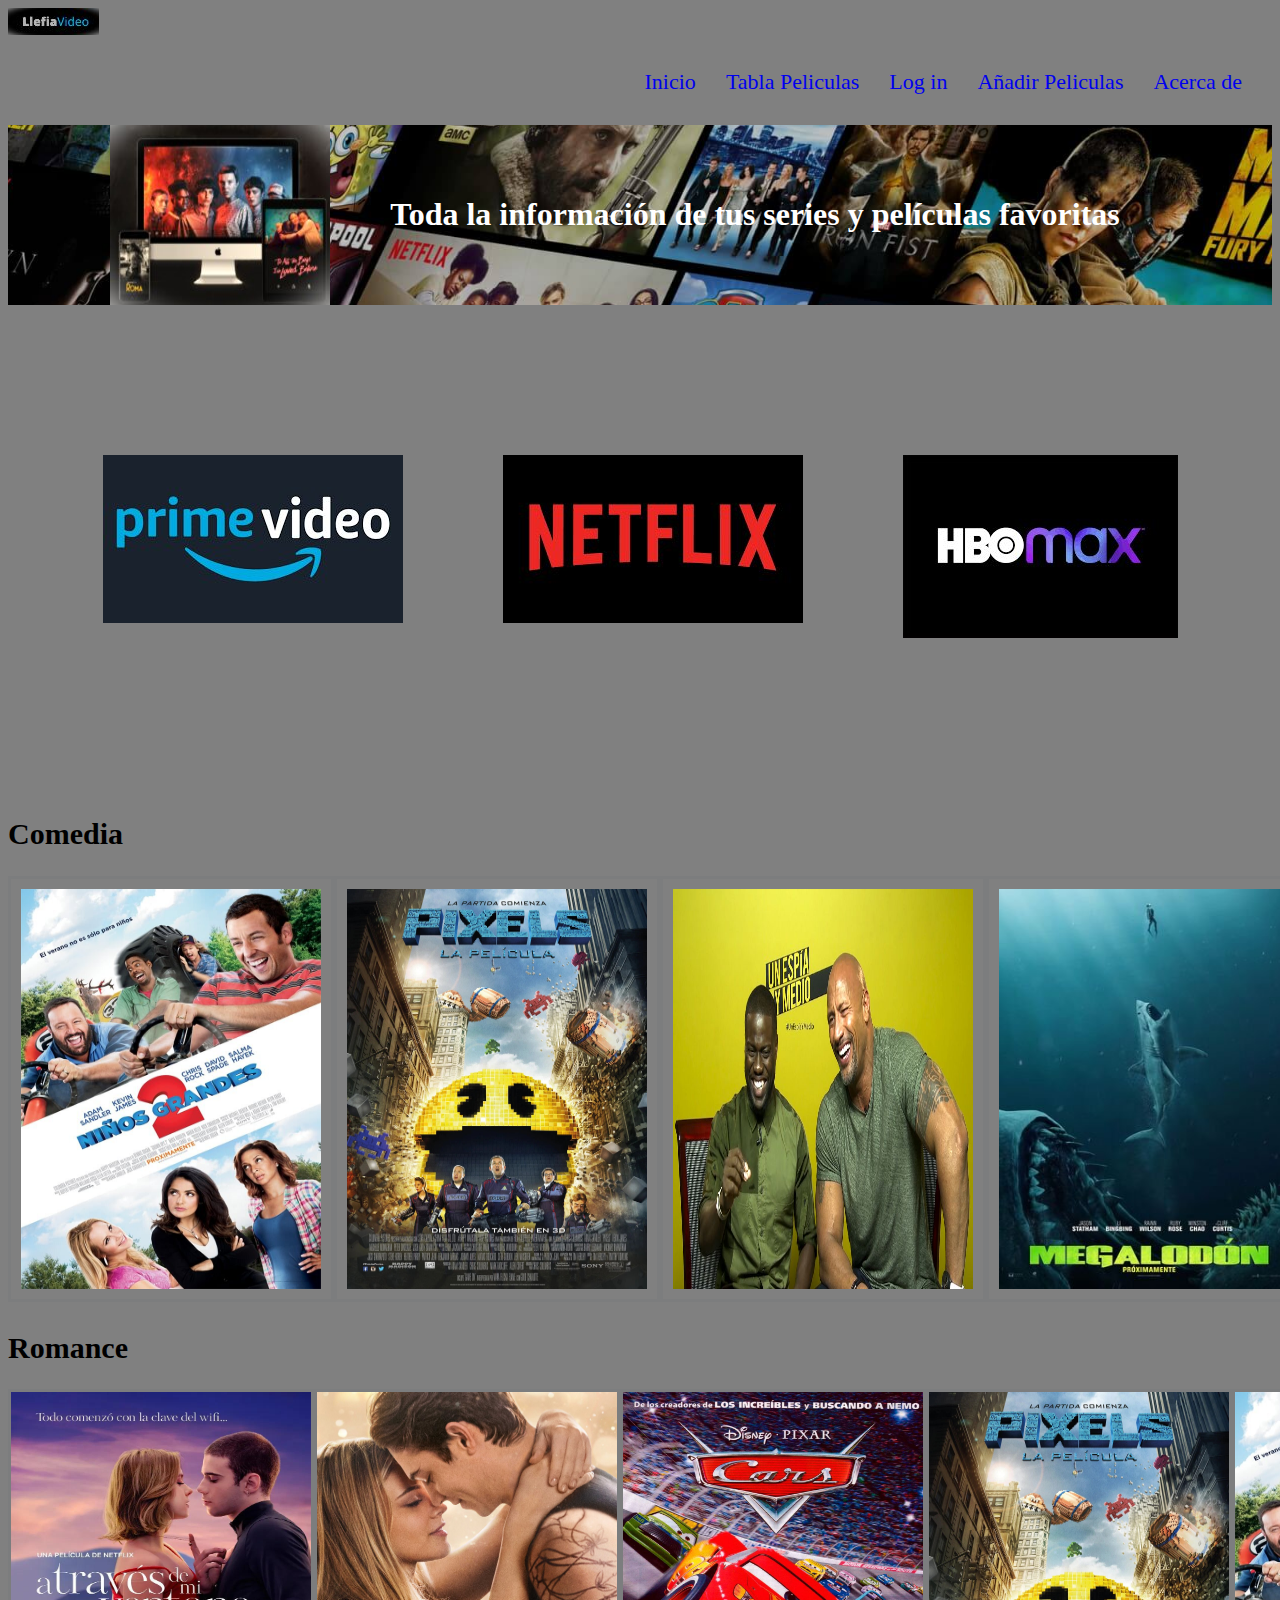
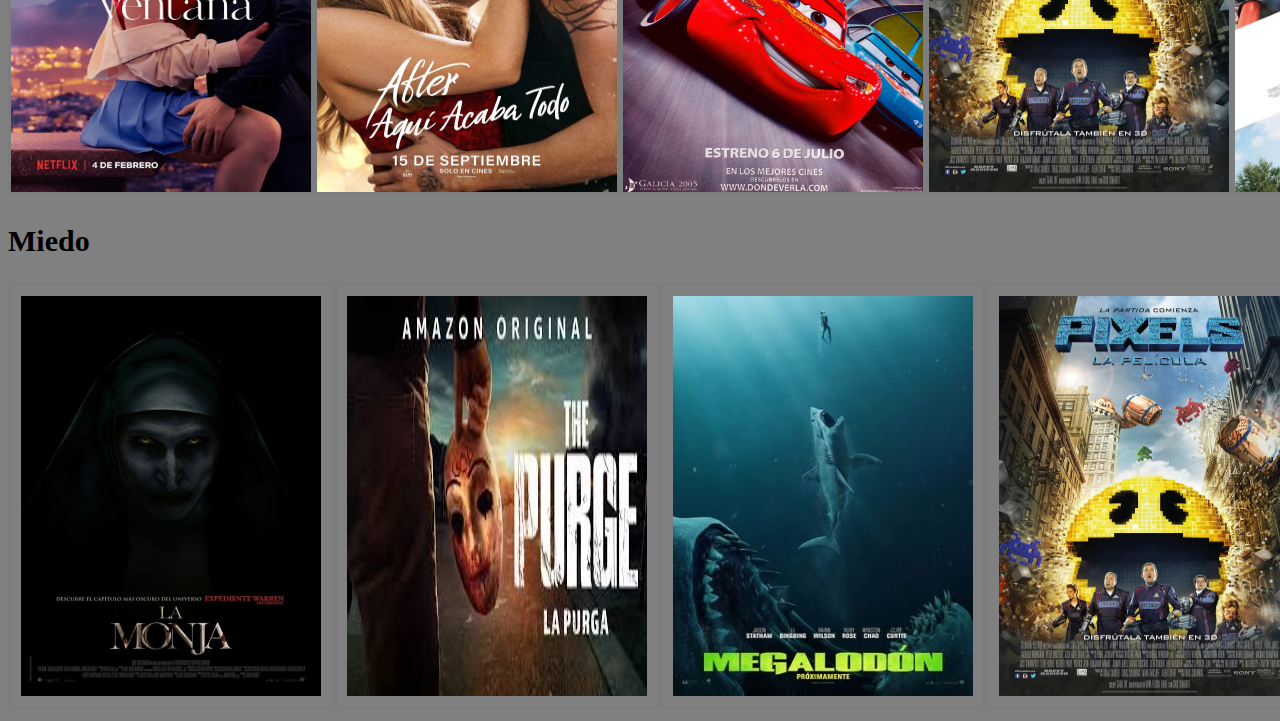
<file: index.html>
<!DOCTYPE html>
<html lang="en">
<head>
    <meta charset="UTF-8">
    <meta name="viewport" content="width=, initial-scale=1.0">
    <title>Proyecto Peliculas</title>
    <link rel="stylesheet" href="css/estilo.css">
</head>
<body>
    <header>
        <div id="logoLlefia">
            <img src="img/logollefia.jpg" alt="logo llefia">
        </div>
        <nav id="menuSuperior">
            <ul>
                <li><a href="#">Inicio</a></li>
                <li><a href="html/tablapeliculas.html">Tabla Peliculas</a></li>
                <li><a href="html/login.html">Log in</a></li>
                <li><a href="html/añadirpeliculas.html">Añadir Peliculas</a></li>
                <li><a href="html/acercade.html">Acerca de</a></li>
                
            </ul>
        </nav>
    </header>
    <div id="imagenFondo">
        <div id="dispositivos">
        <img src="img/Dispositivos.jpg" alt="Panel de dispositivos">
        <h1>Toda la información de tus series y películas favoritas</h1>
    </div>    
    </div>
    <div id="canales">
        <div id="amazonPrime">
            <img src="img/amazonprime.jpg" alt="Prime video">
        </div>
        
        <div id="netflix">
            <img src="img/netflix.jpg" alt="netflix">
        </div>
    
        <div id="hboMax">
            <img src="img/hbomax.jpg" alt="HBO max">
        </div>
    </div>
    <div id="Peliculass">
        <h2>Comedia</h2>
        <div id="risa">
            <div><a href="peliculas/niñosgrandes2.html"><img src="img/niñosgrandes2.jpg" alt="Portada foto Pelicula"></a></div>
            <div><a href="peliculas/pixels.html"><img src="img/pixels.jpg" alt="Portada foto Pelicula"></a></div>
            <div><a href="peliculas/unespiaymedio.html"><img src="img/unespiaymedio.jpg" alt="Portada foto Pelicula"></a></div>
            <div><a href="peliculas/megalodon.html"><img src="img/megalodon.jpg" alt="Portada foto Pelicula"></a></div>
            <div><a href="peliculas/lapurga.html"><img src="img/lapurga.jpg" alt="Portada foto Pelicula"></a></div>
            <div><a href="peliculas/niñosgrandes2.html"><img src="img/niñosgrandes2.jpg" alt="Portada foto Pelicula"></a></div>
        </div>
        <h2>Romance</h2>
        <div id="amor">
            <div><a href="peliculas/atravesdemiventana.html"><img src="img/atravesdemiventana.jpg" alt="Portada foto Pelicula"></a></div>
            <div><a href="peliculas/After.html"><img src="img/after.jpg" alt="Portada foto Pelicula"></a></div>
            <div><a href="peliculas/cars.html"><img src="img/cars.jpg" alt="Portada foto Pelicula"></a></div>
            <div><a href="peliculas/pixels.html"><img src="img/pixels.jpg" alt="Portada foto Pelicula"></a></div>
            <div><a href="peliculas/niñosgrandes2.html"><img src="img/niñosgrandes2.jpg" alt="Portada foto Pelicula"></a></div>
            <div><a href="peliculas/atravesdemiventana.html"><img src="img/atravesdemiventana.jpg" alt="Portada foto Pelicula"></a></div>
        </div>
        <h2>Miedo</h2>
        <div id="susto">
            <div><a href="peliculas/lamonja.html"><img src="img/lamonja.jpg" alt="Portada foto Pelicula"></a></div>
            <div><a href="peliculas/lapurga.html"><img src="img/lapurga.jpg" alt="Portada foto Pelicula"></a></div>
            <div><a href="peliculas/megalodon.html"><img src="img/megalodon.jpg" alt="Portada foto Pelicula"></a></div>
            <div><a href="peliculas/pixels.html"><img src="img/pixels.jpg" alt="Portada foto Pelicula"></a></div>
            <div><a href="peliculas/cars.html"><img src="img/cars.jpg" alt="Portada foto Pelicula"></a></div>
            <div><a href="peliculas/lapurga.html"><img src="img/lapurga.jpg" alt="Portada foto Pelicula"></a></div>
        </div>
    </div>
</body>
</html>
</file>
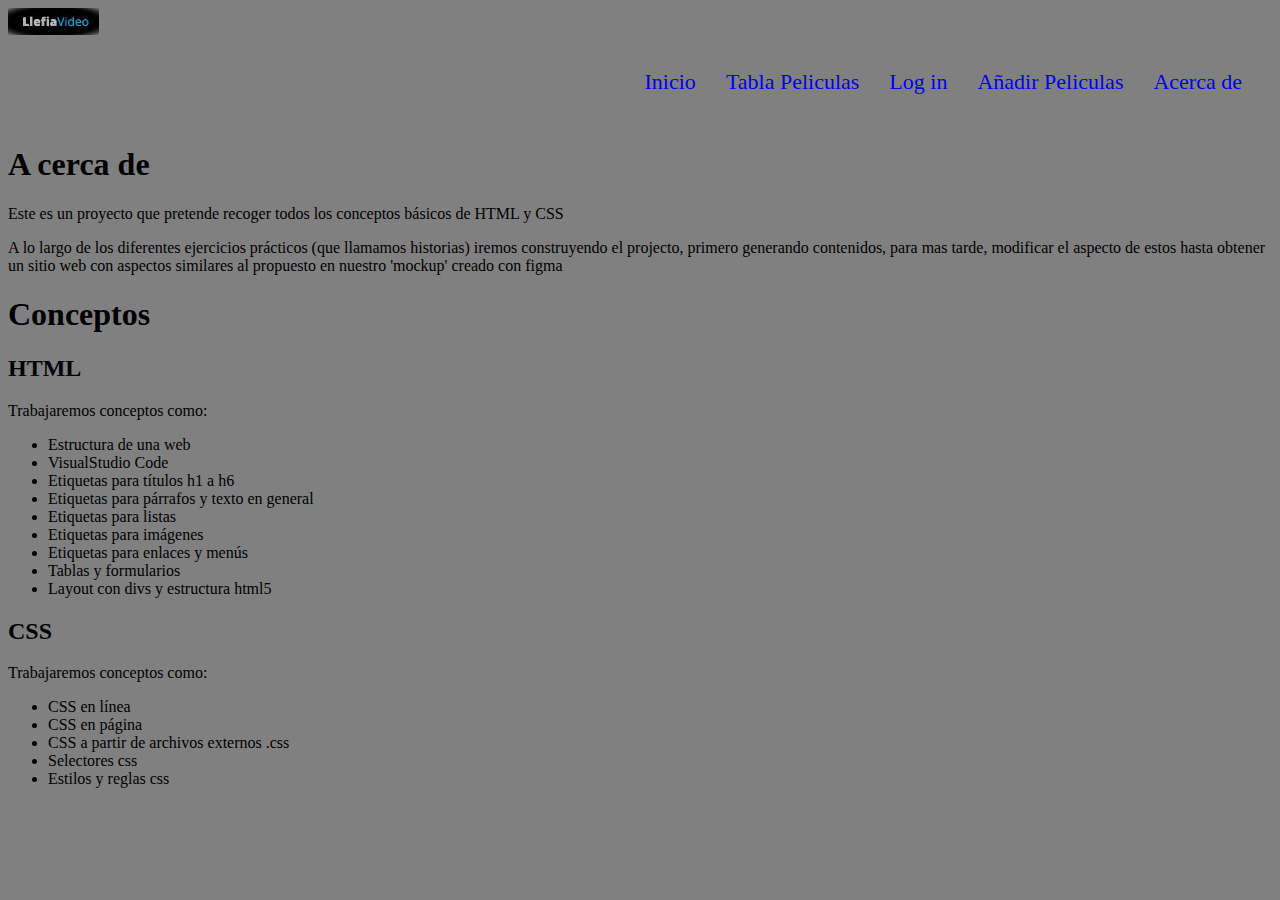
<file: html/acercade.html>
<!DOCTYPE html>
<html lang="en">
<head>
    <meta charset="UTF-8">
    <meta name="viewport" content="width=device-width, initial-scale=1.0">
    <title>Proyecto Peliculas</title>
    <link rel="stylesheet" href="../css/estilo.css">
</head>
<body>
    <header>
        <div id="logoLlefia">
            <img src="../img/logollefia.jpg" alt="logo llefia">
        </div>
        <nav id="menuSuperior">
            <ul>
                <li><a href="../index.html">Inicio</a></li>
                <li><a href="tablapeliculas.html">Tabla Peliculas</a></li>
                <li><a href="login.html">Log in</a></li>
                <li><a href="añadirpeliculas.html">Añadir Peliculas</a></li>
                <li><a href="#">Acerca de</a></li>
                
            </ul>
        </nav>
    </header>
    <h1>A cerca de</h1>

        <p>Este es un proyecto que pretende recoger todos los conceptos básicos de HTML y CSS</p>
        <p>A lo largo de los diferentes ejercicios prácticos (que llamamos historias) iremos construyendo el projecto, primero generando contenidos, para mas tarde, modificar el aspecto de estos hasta obtener un sitio web con aspectos similares al propuesto en nuestro 'mockup' creado con figma</p>

    <h1>Conceptos</h1>


        <h2>HTML</h2>
            <p>Trabajaremos conceptos como:</p>
            <ul>
                <li>Estructura de una web</li>
                <li>VisualStudio Code</li>
                <li>Etiquetas para títulos h1 a h6</li>
                <li>Etiquetas para párrafos y texto en general</li>
                <li>Etiquetas para listas</li>
                <li>Etiquetas para imágenes</li>
                <li>Etiquetas para enlaces y menús</li>
                <li>Tablas y formularios</li>
                <li>Layout con divs y estructura html5</li>
            </ul>
    
    
        <h2>CSS</h2>
            <p>Trabajaremos conceptos como:</p>

            <ul>
                <li>CSS en línea</li>
                <li>CSS en página</li>
                <li>CSS a partir de archivos externos .css</li>
                <li>Selectores css</li>
                <li>Estilos y reglas css</li>
            </ul>
</body>
</html>
</file>
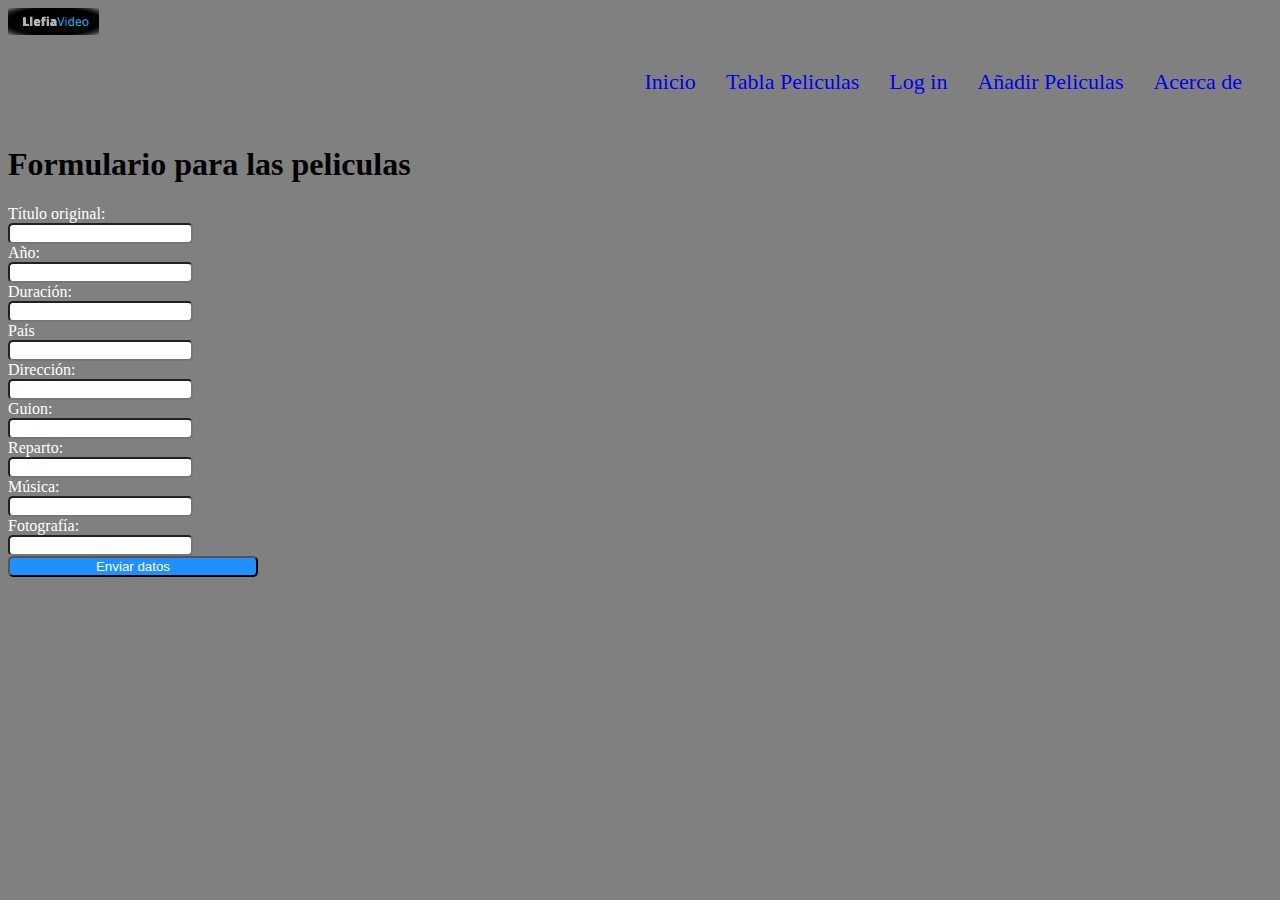
<file: html/añadirpeliculas.html>
<!DOCTYPE html>
<html lang="en">
<head>
    <meta charset="UTF-8">
    <meta name="viewport" content="width=device-width, initial-scale=1.0">
    <title>Proyecto Peliculas</title>
    <link rel="stylesheet" href="../css/estilo.css">
</head>
<body>
    <header>
        <div id="logoLlefia">
            <img src="../img/logollefia.jpg" alt="logo llefia">
        </div>
        <nav id="menuSuperior">
            <ul>
                <li><a href="../index.html">Inicio</a></li>
                <li><a href="tablapeliculas.html">Tabla Peliculas</a></li>
                <li><a href="login.html">Log in</a></li>
                <li><a href="#">Añadir Peliculas</a></li>
                <li><a href="acercade.html">Acerca de</a></li>
                
            </ul>
        </nav>
    </header>
    <h1>Formulario para las peliculas</h1>
    <form action="#">

        <!-- Título Original -->

        <div>
            <div><label for="titulooriginal">Título original:</label></div>
            <div> <input id="titulooriginal" type="text"></div>
        </div>

        <!-- Año -->

        <div>
            <div><label for="año">Año:</label></div>
            <div><input id="año" type="number"></div>
        </div>

        <!-- Duración -->

        <div>
            <div><label for="duracion">Duración:</label></div>
            <div><input type="text" id="duracion"></div>
        </div>

        <!-- Pais -->

        <div>
            <div><label for="pais">País</label></div>
            <div><input type="text" id="pais"></div>
        </div>

        <!-- Dirección -->

        <div>
            <div><label for="direccion">Dirección:</label></div>
            <div><input type="text" id="direccion"></div>
        </div>

        <!-- Guion -->

        <div>
            <div><label for="guion">Guion:</label></div>
            <div><input type="text" id="guion"></div>
        </div>

        <!-- Reparto -->

        <div>
            <div><label for="reparto">Reparto:</label></div>
            <div><input type="text" id="reparto"></div>
        </div>

        <!-- Música -->

        <div>
            <div><label for="musica">Música:</label></div>
            <div><input type="text" id="musica"></div>
        </div>

        <!-- Fotografía -->

        <div>
            <div><label for="fotografia">Fotografía:</label></div>
            <div><input type="text" id="fotografia"></div>
        </div>
        
        <button>Enviar datos</button>
    </form>
</body>
</html>
</file>
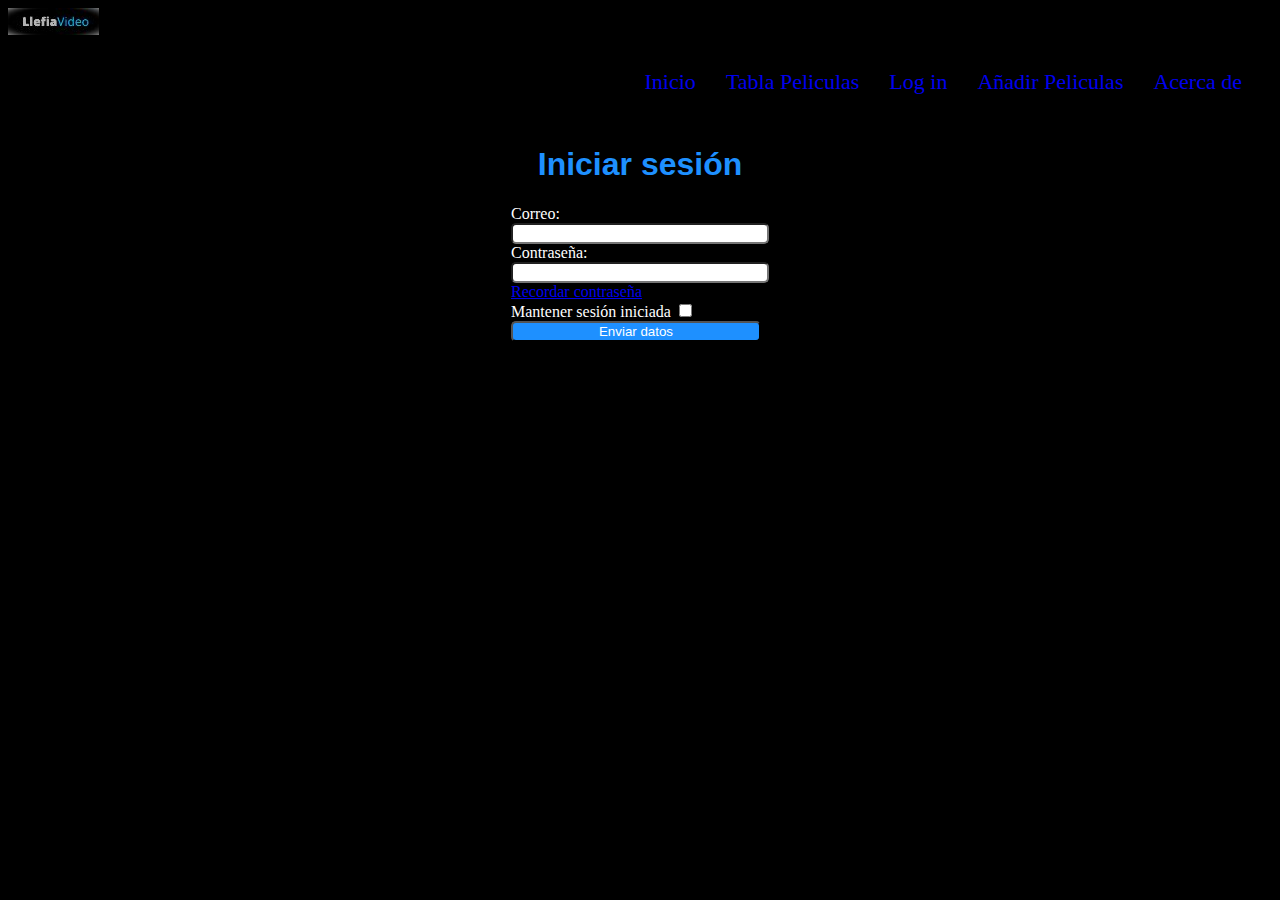
<file: html/login.html>
<!DOCTYPE html>
<html lang="en">
<head>
    <meta charset="UTF-8">
    <meta name="viewport" content="width=device-width, initial-scale=1.0">
    <title>Proyecto Peliculas</title>
    <link rel="stylesheet" href="../css/estilo.css">
</head>
<body id="bodyLogin">
    <header>
        <div id="logoLlefia">
            <img src="../img/logollefia.jpg" alt="logo llefia">
        </div>
        <nav id="menuSuperior">
            <ul>
                <li><a href="../index.html">Inicio</a></li>
                <li><a href="tablapeliculas.html">Tabla Peliculas</a></li>
                <li><a href="#">Log in</a></li>
                <li><a href="añadirpeliculas.html">Añadir Peliculas</a></li>
                <li><a href="acercade.html">Acerca de</a></li>
                
            </ul>
        </nav>
    </header>
<main>
<h1 id="iniciarSesion">Iniciar sesión</h1>
<form action="#" method="post">
    <div>
        <div>
            <label for="correo">Correo: </label>
        </div>

        <div>
            <input id="correo" type="email" required>
        </div>
        
        
    </div>

    <div>
        <div>
            <label for="contraseña">Contraseña: </label>
        </div>

        <div>
            <input type="password" required id="contraseña">
        </div>
    </div>
    <div>
        <label id="olvidarcontraseña"><a href="#">Recordar
        contraseña</a></label>
    </div>
    <div>
        <label for="manteneriniciada">Mantener sesión iniciada</label>
        <input type="checkbox" name="manteneriniciada" id="manteneriniciada">
    </div>

   

    <div>
        <button>Enviar datos</button>
    </div>
</form></main>
</body>
</html>
</file>
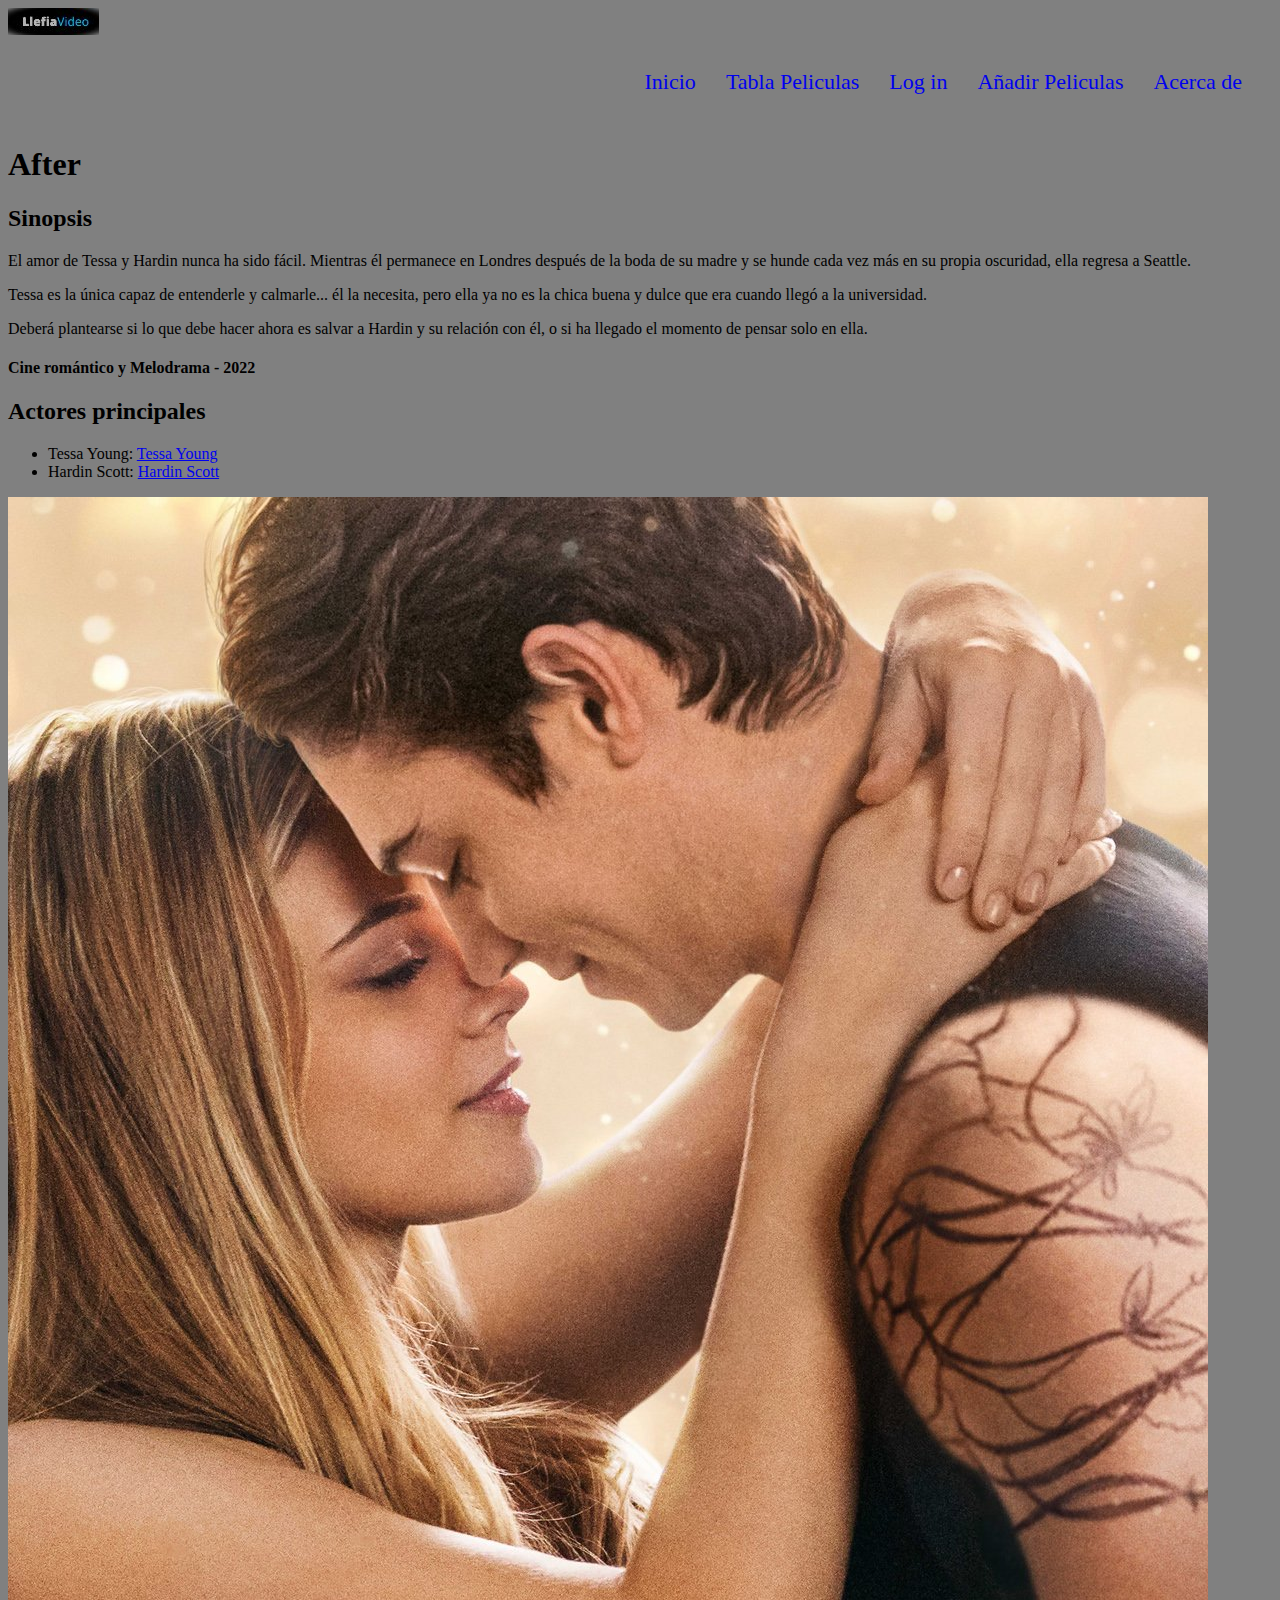
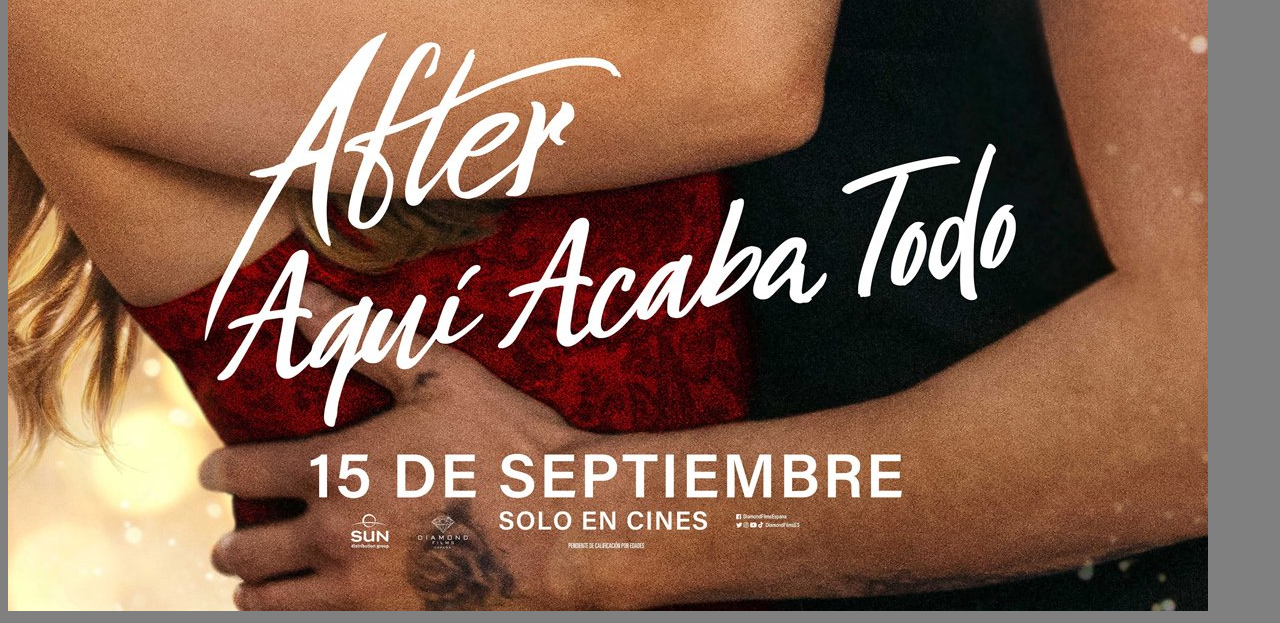
<file: peliculas/After.html>
<!DOCTYPE html>
<html lang="en">
<head>
    <meta charset="UTF-8">
    <meta name="viewport" content="width=device-width, initial-scale=1.0">
    <title>Proyecto Peliculas</title>
    <link rel="stylesheet" href="../css/estilo.css">
</head>
<body>
    <header>
        <div id="logoLlefia">
            <img src="../img/logollefia.jpg" alt="logo llefia">
        </div>
        <nav id="menuSuperior">
            <ul>
                <li><a href="../index.html">Inicio</a></li>
                <li><a href="../html/tablapeliculas.html">Tabla Peliculas</a></li>
                <li><a href="../html/login.html">Log in</a></li>
                <li><a href="../html/añadirpeliculas.html">Añadir Peliculas</a></li>
                <li><a href="../html/acercade.html">Acerca de</a></li>
                
            </ul>
        </nav>
    </header>
    <h1>After</h1>
    <h2>Sinopsis</h2>
<p>El amor de Tessa y Hardin nunca ha sido fácil. Mientras él permanece en Londres después de la boda de su madre y se hunde cada vez más en su propia oscuridad, ella regresa a Seattle.
</p>
<p>Tessa es la única capaz de entenderle y calmarle... él la necesita, pero ella ya no es la chica buena y dulce que era cuando llegó a la universidad.
</p>
<p>Deberá plantearse si lo que debe hacer ahora es salvar a Hardin y su relación con él, o si ha llegado el momento de pensar solo en ella.
</p>
<h4>Cine romántico y Melodrama - 2022</h4>
<h2>Actores principales</h2>
<ul>
    <li>Tessa Young: <a href="https://es.wikipedia.org/wiki/Josephine_Langford" target="_blank">Tessa Young</a></li>
    <li>Hardin Scott: <a href="https://es.wikipedia.org/wiki/Hero_Fiennes_Tiffin" target="_blank">Hardin Scott</a></li>
</ul>
    <img src="../img/after.jpg" alt="Imagen familiar de los simpsons">
</body>
</html>
</file>
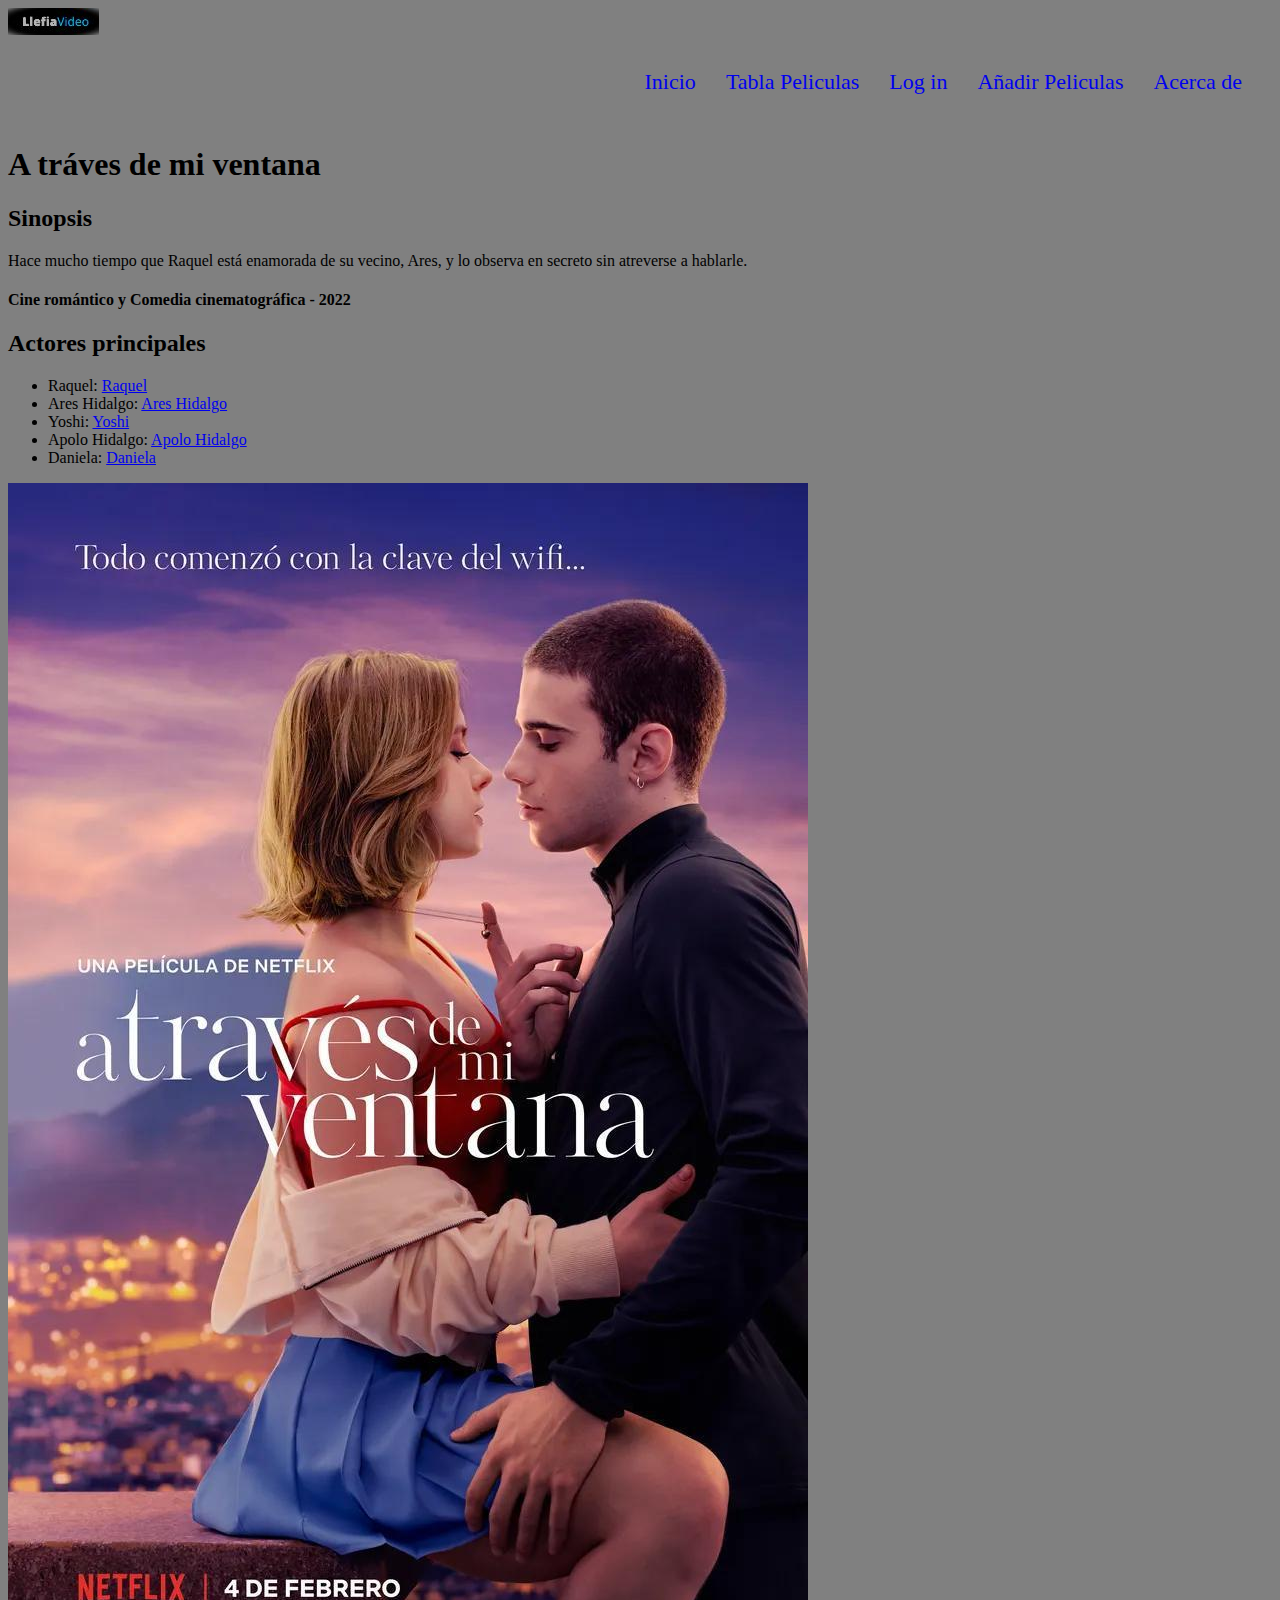
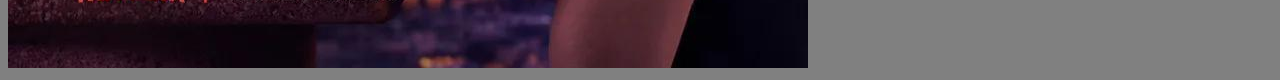
<file: peliculas/atravesdemiventana.html>
<!DOCTYPE html>
<html lang="en">
<head>
    <meta charset="UTF-8">
    <meta name="viewport" content="width=device-width, initial-scale=1.0">
    <title>Proyecto Peliculas</title>
    <link rel="stylesheet" href="../css/estilo.css">
</head>
<body>
    <header>
        <div id="logoLlefia">
            <img src="../img/logollefia.jpg" alt="logo llefia">
        </div>
        <nav id="menuSuperior">
            <ul>
                <li><a href="../index.html">Inicio</a></li>
                <li><a href="../html/tablapeliculas.html">Tabla Peliculas</a></li>
                <li><a href="../html/login.html">Log in</a></li>
                <li><a href="../html/añadirpeliculas.html">Añadir Peliculas</a></li>
                <li><a href="../html/acercade.html">Acerca de</a></li>
                
            </ul>
        </nav>
    </header>
    <h1>A tráves de mi ventana</h1>
    <h2>Sinopsis</h2>
<p>Hace mucho tiempo que Raquel está enamorada de su vecino, Ares, y lo observa en secreto sin atreverse a hablarle.
</p>
<h4>Cine romántico y Comedia cinematográfica - 2022</h4>
<h2>Actores principales</h2>
<ul>
    <li>Raquel: <a href="https://es.wikipedia.org/wiki/Clara_Galle" target="_blank">Raquel</a></li>
    <li>Ares Hidalgo: <a href="https://es.wikipedia.org/wiki/Julio_Pe%C3%B1a_Fern%C3%A1ndez" target="_blank">Ares Hidalgo</a></li>
    <li>Yoshi: <a href="https://es.wikipedia.org/wiki/Guillermo_Lasheras" target="_blank">Yoshi</a></li>
    <li>Apolo Hidalgo: <a href="https://es.wikipedia.org/wiki/Hugo_Arbu%C3%A9s" target="_blank">Apolo Hidalgo</a> </li>
    <li>Daniela: <a href="https://www.sensacine.com/actores/actor-944498/" target="_blank">Daniela</a></li>
</ul>
    <img src="../img/atravesdemiventana.jpg" alt="Imagen familiar de los simpsons">
</body>
</html>
</file>
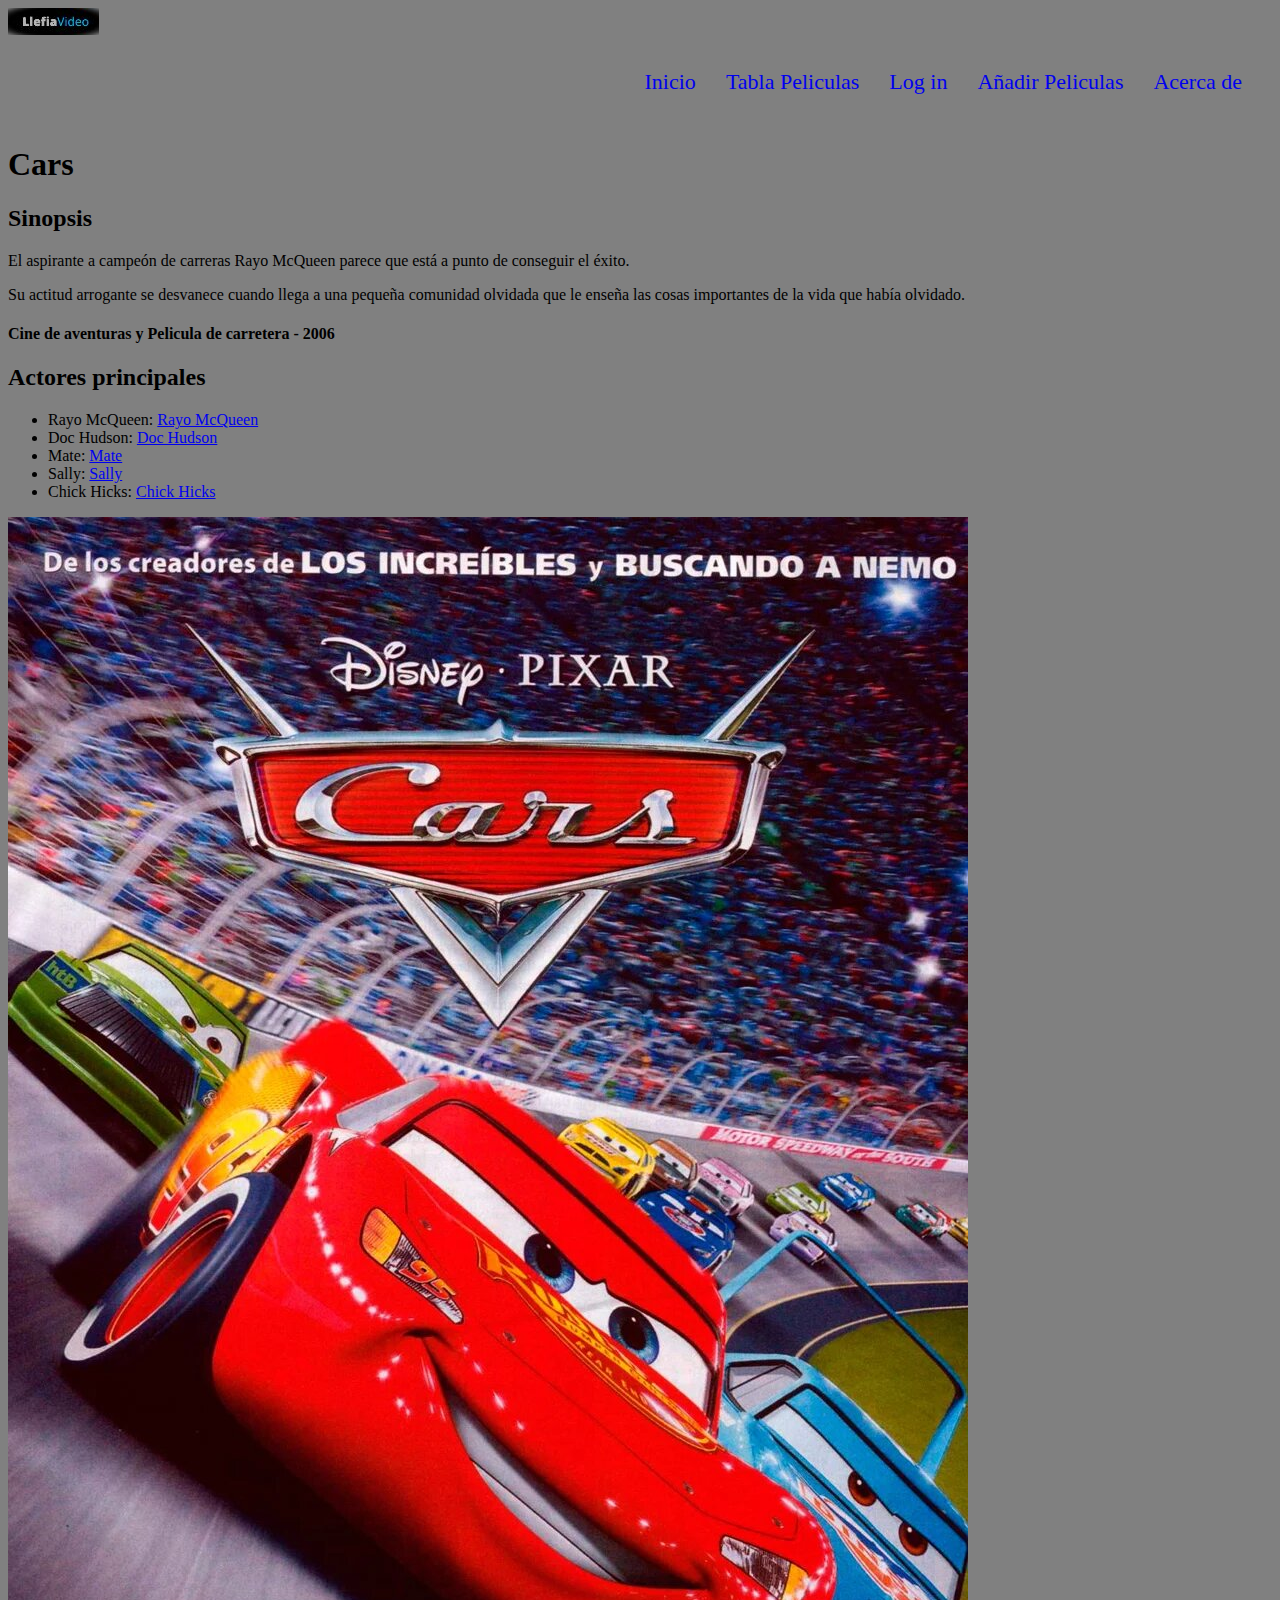
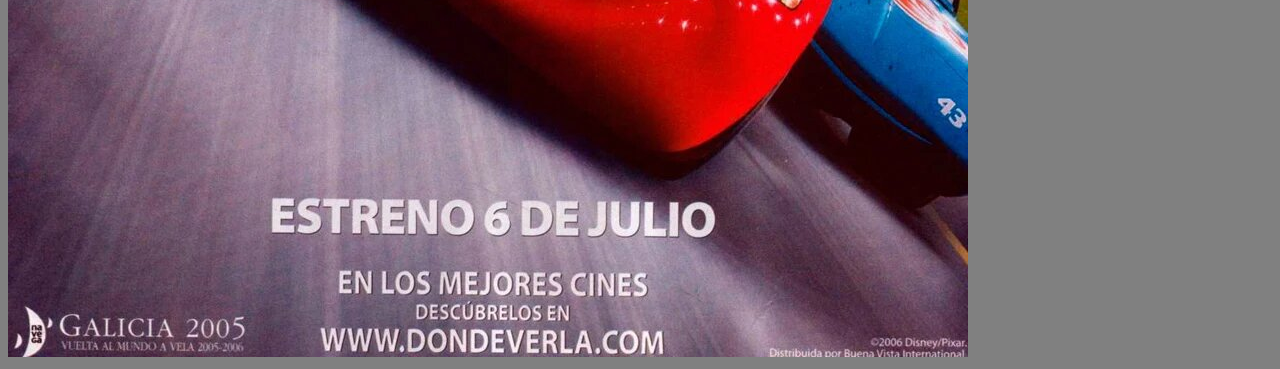
<file: peliculas/cars.html>
<!DOCTYPE html>
<html lang="en">
<head>
    <meta charset="UTF-8">
    <meta name="viewport" content="width=device-width, initial-scale=1.0">
    <title>Proyecto Peliculas</title>
    <link rel="stylesheet" href="../css/estilo.css">
</head>
<body>
    <header>
        <div id="logoLlefia">
            <img src="../img/logollefia.jpg" alt="logo llefia">
        </div>
        <nav id="menuSuperior">
            <ul>
                <li><a href="../index.html">Inicio</a></li>
                <li><a href="../html/tablapeliculas.html">Tabla Peliculas</a></li>
                <li><a href="../html/login.html">Log in</a></li>
                <li><a href="../html/añadirpeliculas.html">Añadir Peliculas</a></li>
                <li><a href="../html/acercade.html">Acerca de</a></li>
                
            </ul>
        </nav>
    </header>
    <h1>Cars</h1>
    <h2>Sinopsis</h2>
<p>El aspirante a campeón de carreras Rayo McQueen parece que está a punto de conseguir el éxito.
</p>
<p>Su actitud arrogante se desvanece cuando llega a una pequeña comunidad olvidada que le enseña las cosas importantes de la vida que había olvidado.
</p>
<h4>Cine de aventuras y Pelicula de carretera - 2006</h4>
<h2>Actores principales</h2>
<ul>
    <li>Rayo McQueen: <a href="https://es.wikipedia.org/wiki/Owen_Wilson" target="_blank">Rayo McQueen</a></li>
    <li>Doc Hudson: <a href="https://es.wikipedia.org/wiki/Paul_Newman" target="_blank">Doc Hudson</a></li>
    <li>Mate: <a href="https://es.wikipedia.org/wiki/Larry_the_Cable_Guy" target="_blank">Mate</a></li>
    <li>Sally: <a href="https://es.wikipedia.org/wiki/Bonnie_Hunt" target="_blank">Sally</a> </li>
    <li>Chick Hicks: <a href="https://es.wikipedia.org/wiki/Michael_Keaton" target="_blank">Chick Hicks</a></li>
</ul>
    <img src="../img/cars.jpg" alt="Imagen familiar de los simpsons">
</body>
</html>
</file>
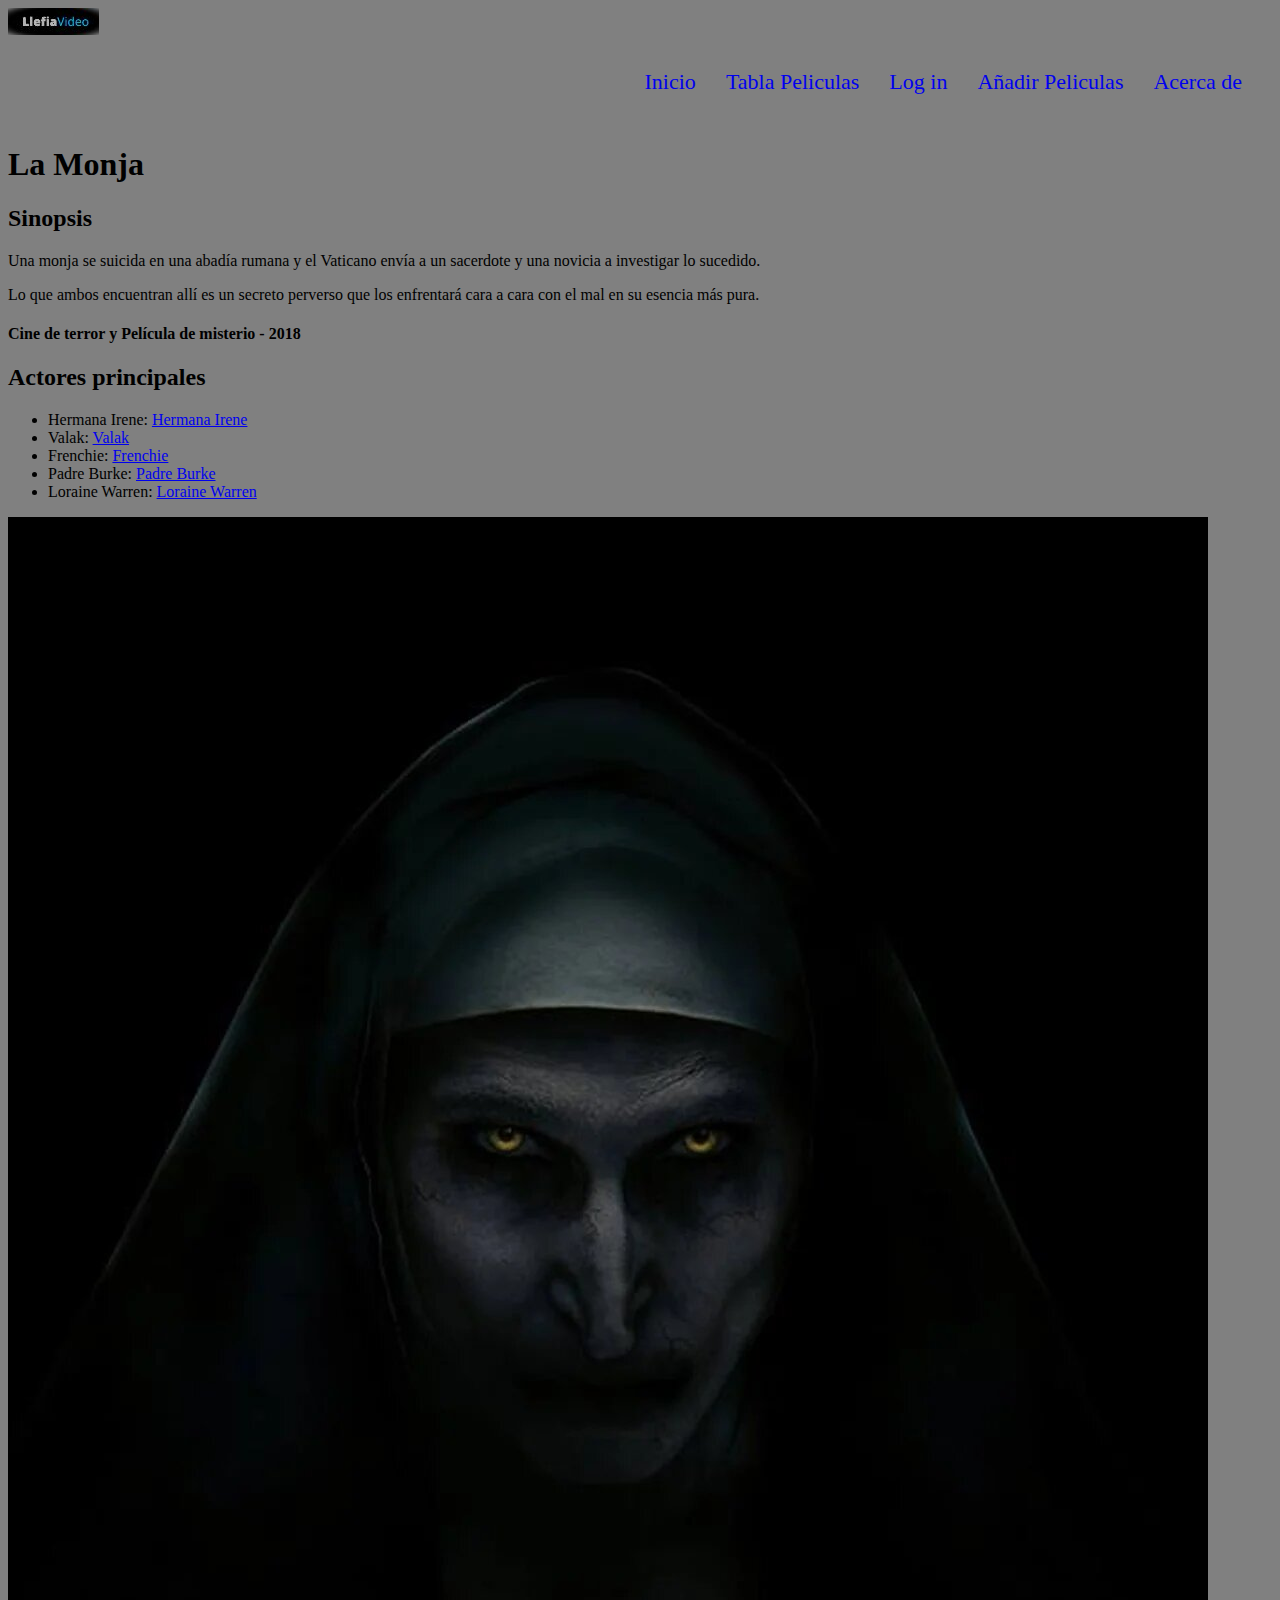
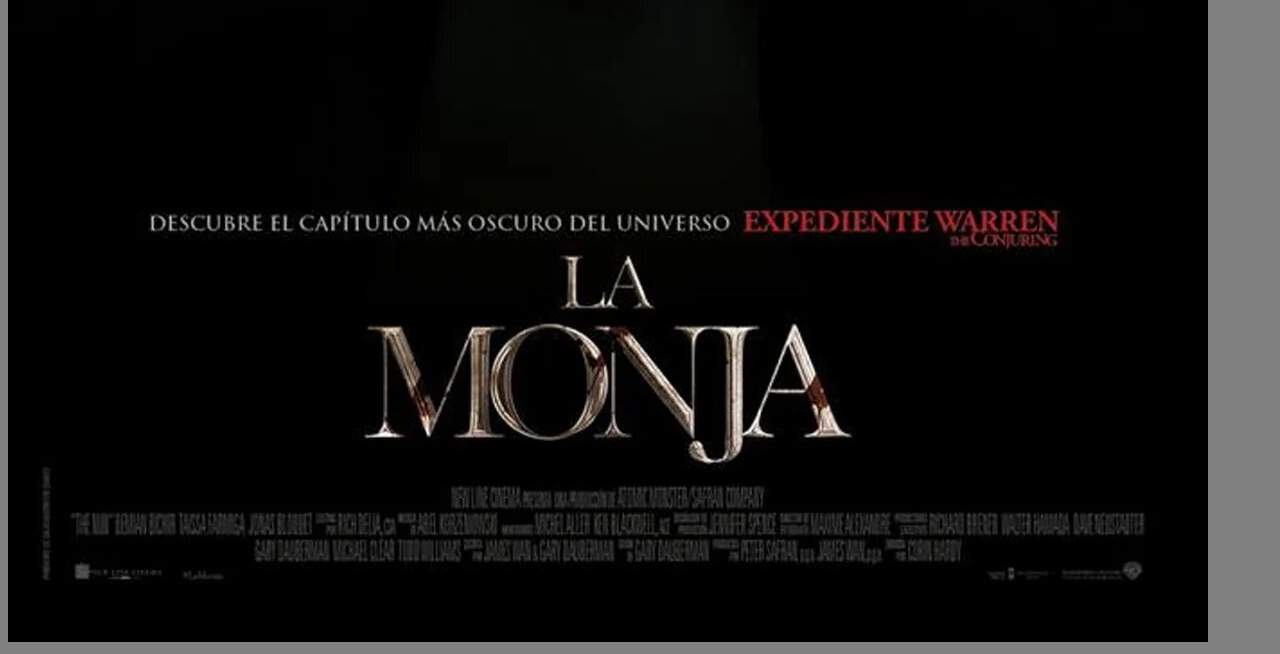
<file: peliculas/lamonja.html>
<!DOCTYPE html>
<html lang="en">
<head>
    <meta charset="UTF-8">
    <meta name="viewport" content="width=device-width, initial-scale=1.0">
    <title>Proyecto Peliculas</title>
    <link rel="stylesheet" href="../css/estilo.css">
</head>
<body>
    <header>
        <div id="logoLlefia">
            <img src="../img/logollefia.jpg" alt="logo llefia">
        </div>
        <nav id="menuSuperior">
            <ul>
                <li><a href="../index.html">Inicio</a></li>
                <li><a href="../html/tablapeliculas.html">Tabla Peliculas</a></li>
                <li><a href="../html/login.html">Log in</a></li>
                <li><a href="../html/añadirpeliculas.html">Añadir Peliculas</a></li>
                <li><a href="../html/acercade.html">Acerca de</a></li>
                
            </ul>
        </nav>
    </header>
    <h1>La Monja</h1>
    <h2>Sinopsis</h2>
<p>Una monja se suicida en una abadía rumana y el Vaticano envía a un sacerdote y una novicia a investigar lo sucedido.
</p>
<p>Lo que ambos encuentran allí es un secreto perverso que los enfrentará cara a cara con el mal en su esencia más pura.
</p>
<h4>Cine de terror y Película de misterio - 2018</h4>
<h2>Actores principales</h2>
<ul>
    <li>Hermana Irene: <a href="https://es.wikipedia.org/wiki/Taissa_Farmiga" target="_blank">Hermana Irene</a></li>
    <li>Valak: <a href="https://es.wikipedia.org/wiki/Bonnie_Aarons" target="_blank">Valak</a></li>
    <li>Frenchie: <a href="https://es.wikipedia.org/wiki/Bonnie_Aarons" target="_blank">Frenchie</a></li>
    <li>Padre Burke: <a href="https://es.wikipedia.org/wiki/Rainn_Wilson" target="_blank">Padre Burke</a> </li>
    <li>Loraine Warren: <a href="https://es.wikipedia.org/wiki/Demi%C3%A1n_Bichir" target="_blank">Loraine Warren</a></li>
</ul>
    <img src="../img/lamonja.jpg" alt="Imagen familiar de los simpsons">
</body>
</html>
</file>
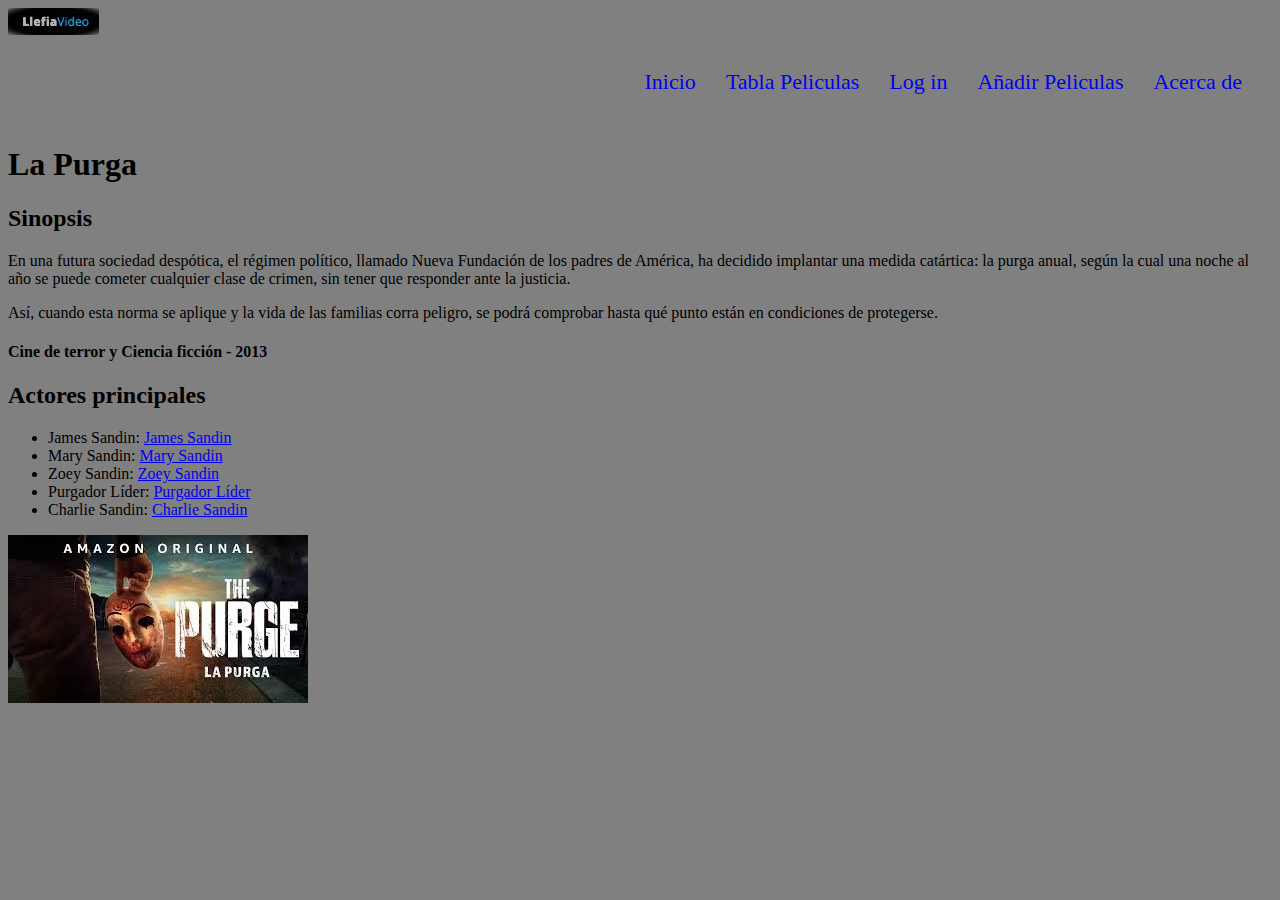
<file: peliculas/lapurga.html>
<!DOCTYPE html>
<html lang="en">
<head>
    <meta charset="UTF-8">
    <meta name="viewport" content="width=device-width, initial-scale=1.0">
    <title>Proyecto Peliculas</title>
    <link rel="stylesheet" href="../css/estilo.css">
</head>
<body>
    <header>
        <div id="logoLlefia">
            <img src="../img/logollefia.jpg" alt="logo llefia">
        </div>
        <nav id="menuSuperior">
            <ul>
                <li><a href="../index.html">Inicio</a></li>
                <li><a href="../html/tablapeliculas.html">Tabla Peliculas</a></li>
                <li><a href="../html/login.html">Log in</a></li>
                <li><a href="../html/añadirpeliculas.html">Añadir Peliculas</a></li>
                <li><a href="../html/acercade.html">Acerca de</a></li>
                
            </ul>
        </nav>
    </header>
    <h1>La Purga</h1>
    <h2>Sinopsis</h2>
<p>En una futura sociedad despótica, el régimen político, llamado Nueva Fundación de los padres de América, ha decidido implantar una medida catártica: la purga anual, según la cual una noche al año se puede cometer cualquier clase de crimen, sin tener que responder ante la justicia.
</p>
<p>Así, cuando esta norma se aplique y la vida de las familias corra peligro, se podrá comprobar hasta qué punto están en condiciones de protegerse.
</p>
<h4>Cine de terror y Ciencia ficción - 2013</h4>
<h2>Actores principales</h2>
<ul>
    <li>James Sandin: <a href="https://es.wikipedia.org/wiki/Ethan_Hawke" target="_blank">James Sandin</a></li>
    <li>Mary Sandin: <a href="https://es.wikipedia.org/wiki/Lena_Headey" target="_blank">Mary Sandin</a></li>
    <li>Zoey Sandin: <a href="https://es.wikipedia.org/wiki/Adelaide_Kane" target="_blank">Zoey Sandin</a></li>
    <li>Purgador Líder: <a href="https://es.wikipedia.org/wiki/Rhys_Wakefield" target="_blank">Purgador Líder</a> </li>
    <li>Charlie Sandin: <a href="https://es.wikipedia.org/wiki/Max_Burkholder" target="_blank">Charlie Sandin</a></li>
</ul>
    <img src="../img/lapurga.jpg" alt="Imagen familiar de los simpsons">
</body>
</html>
</file>
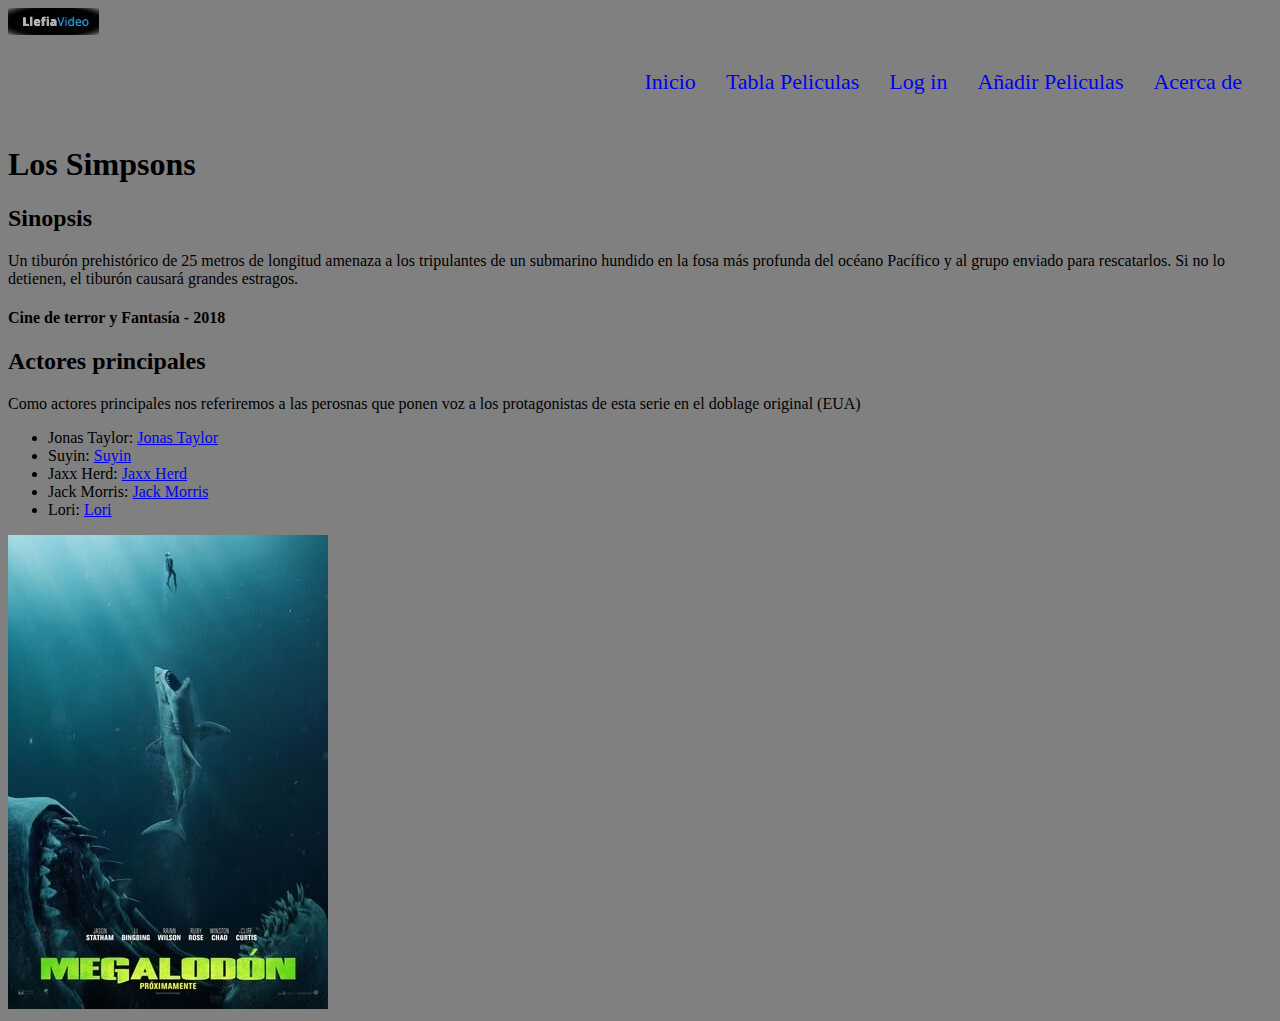
<file: peliculas/megalodon.html>
<!DOCTYPE html>
<html lang="en">
<head>
    <meta charset="UTF-8">
    <meta name="viewport" content="width=device-width, initial-scale=1.0">
    <title>Proyecto Peliculas</title>
    <link rel="stylesheet" href="../css/estilo.css">
</head>
<body>
    <header>
        <div id="logoLlefia">
            <img src="../img/logollefia.jpg" alt="logo llefia">
        </div>
        <nav id="menuSuperior">
            <ul>
                <li><a href="../index.html">Inicio</a></li>
                <li><a href="../html/tablapeliculas.html">Tabla Peliculas</a></li>
                <li><a href="../html/login.html">Log in</a></li>
                <li><a href="../html/añadirpeliculas.html">Añadir Peliculas</a></li>
                <li><a href="../html/acercade.html">Acerca de</a></li>
                
            </ul>
        </nav>
    </header>
    <h1>Los Simpsons</h1>
    <h2>Sinopsis</h2>
<p>Un tiburón prehistórico de 25 metros de longitud amenaza a los tripulantes de un submarino hundido en la fosa más profunda del océano Pacífico y al grupo enviado para rescatarlos. Si no lo detienen, el tiburón causará grandes estragos.
</p>
<h4>Cine de terror y Fantasía - 2018</h4>
<h2>Actores principales</h2>
<p>Como actores principales nos referiremos a las perosnas que ponen voz a los protagonistas de esta serie en el doblage original (EUA)</p>
<ul>
    <li>Jonas Taylor: <a href="https://es.wikipedia.org/wiki/Jason_Statham" target="_blank">Jonas Taylor</a></li>
    <li>Suyin: <a href="https://es.wikipedia.org/wiki/Li_Bingbing" target="_blank">Suyin</a></li>
    <li>Jaxx Herd: <a href="https://es.wikipedia.org/wiki/Ruby_Rose" target="_blank">Jaxx Herd</a></li>
    <li>Jack Morris: <a href="https://es.wikipedia.org/wiki/Rainn_Wilson" target="_blank">Jack Morris</a> </li>
    <li>Lori: <a href="https://es.wikipedia.org/wiki/Jessica_McNamee" target="_blank">Lori</a></li>
</ul>
    <img src="../img/megalodon.jpg" alt="Imagen familiar de los simpsons">
</body>
</html>
</file>
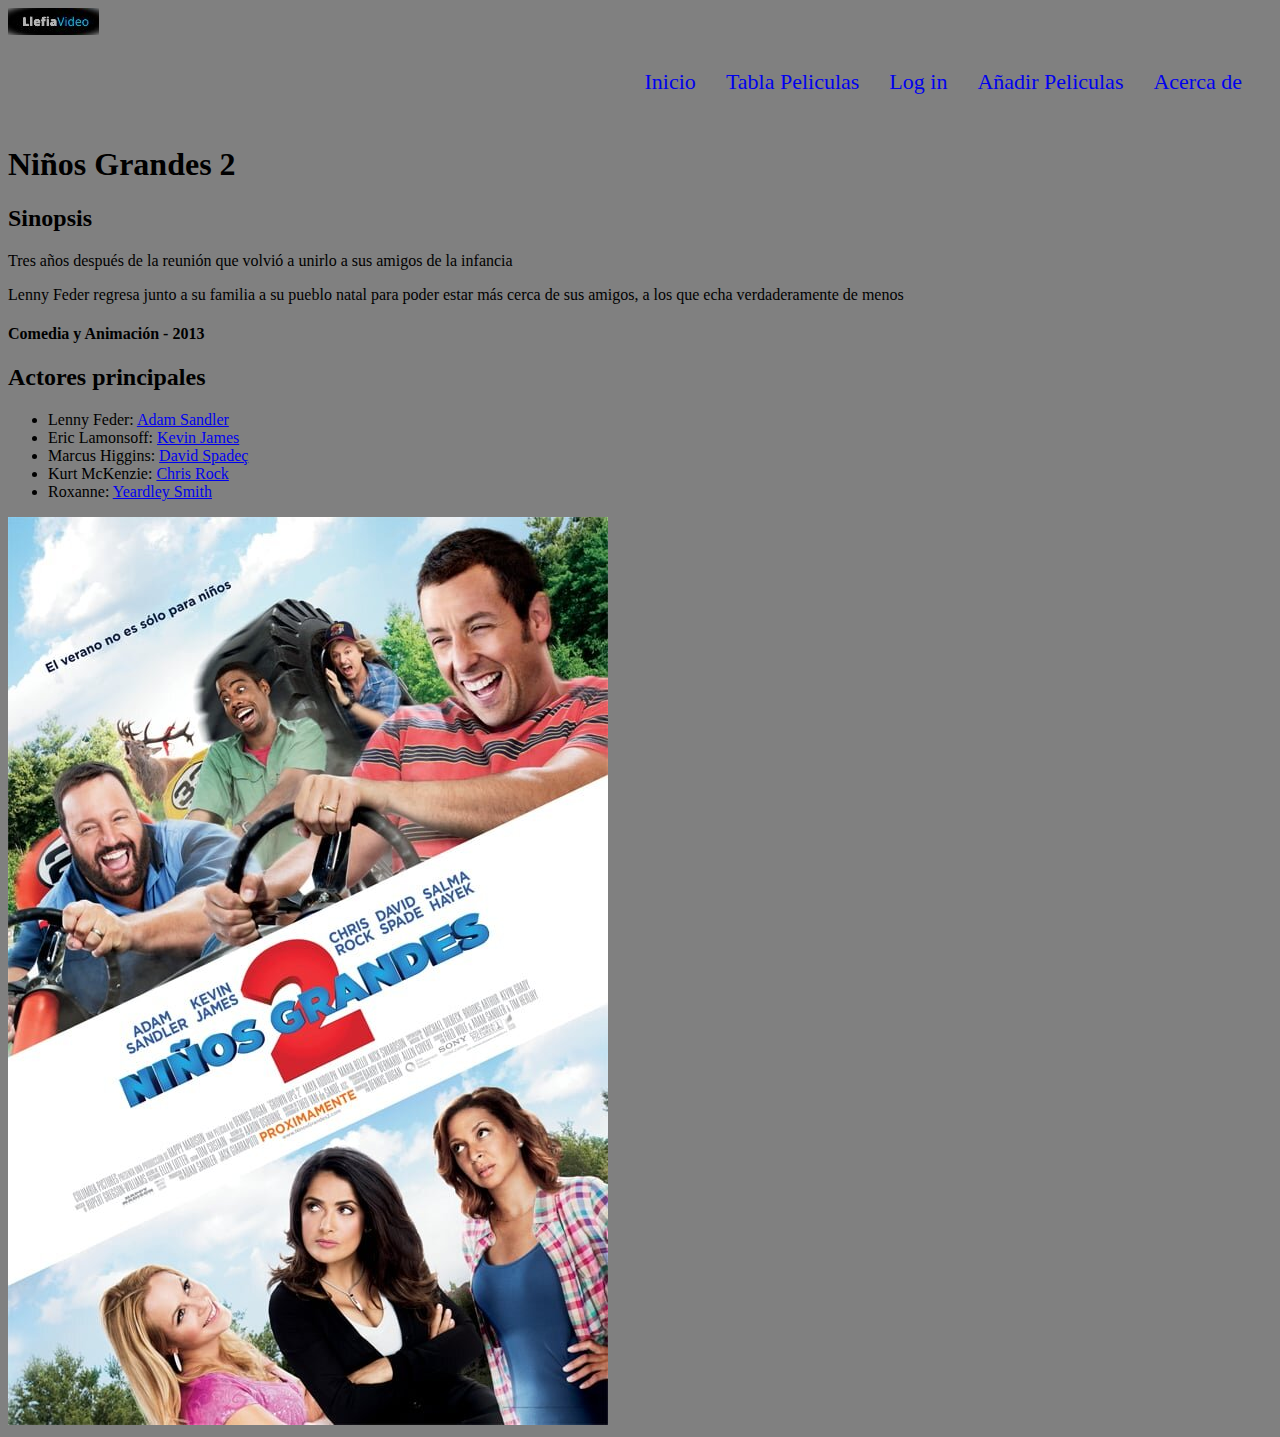
<file: peliculas/niñosgrandes2.html>
<!DOCTYPE html>
<html lang="en">
<head>
    <meta charset="UTF-8">
    <meta name="viewport" content="width=device-width, initial-scale=1.0">
    <title>Proyecto Peliculas</title>
    <link rel="stylesheet" href="../css/estilo.css">
</head>
<body>
    <header>
        <div id="logoLlefia">
            <img src="../img/logollefia.jpg" alt="logo llefia">
        </div>
        <nav id="menuSuperior">
            <ul>
                <li><a href="../index.html">Inicio</a></li>
                <li><a href="../html/tablapeliculas.html">Tabla Peliculas</a></li>
                <li><a href="../html/login.html">Log in</a></li>
                <li><a href="../html/añadirpeliculas.html">Añadir Peliculas</a></li>
                <li><a href="../html/acercade.html">Acerca de</a></li>
            </ul>
        </nav>
    </header>
    <h1>Niños Grandes 2</h1>
    <h2>Sinopsis</h2>
<p>Tres años después de la reunión que volvió a unirlo a sus amigos de la infancia
</p>
<p>Lenny Feder regresa junto a su familia a su pueblo natal para poder estar más cerca de sus amigos, a los que echa verdaderamente de menos
</p>
<h4>Comedia y Animación - 2013</h4>
<h2>Actores principales</h2>
<ul>
    <li>Lenny Feder: <a href="https://es.wikipedia.org/wiki/Adam_Sandler" target="_blank">Adam Sandler</a></li>
    <li>Eric Lamonsoff: <a href="https://es.wikipedia.org/wiki/Kevin_James_(actor)" target="_blank">Kevin James</a></li>
    <li>Marcus Higgins: <a href="https://es.wikipedia.org/wiki/David_Spadeç" target="_blank">David Spadeç</a></li>
    <li>Kurt McKenzie: <a href="https://es.wikipedia.org/wiki/Chris_Rock" target="_blank">Chris Rock</a></li>
    <li>Roxanne: <a href="https://es.wikipedia.org/wiki/Salma_Hayek" target="_blank">Yeardley Smith</a></li>
</ul>
    <img src="../img/niñosgrandes2.jpg" alt="">
</body>
</html>
</file>
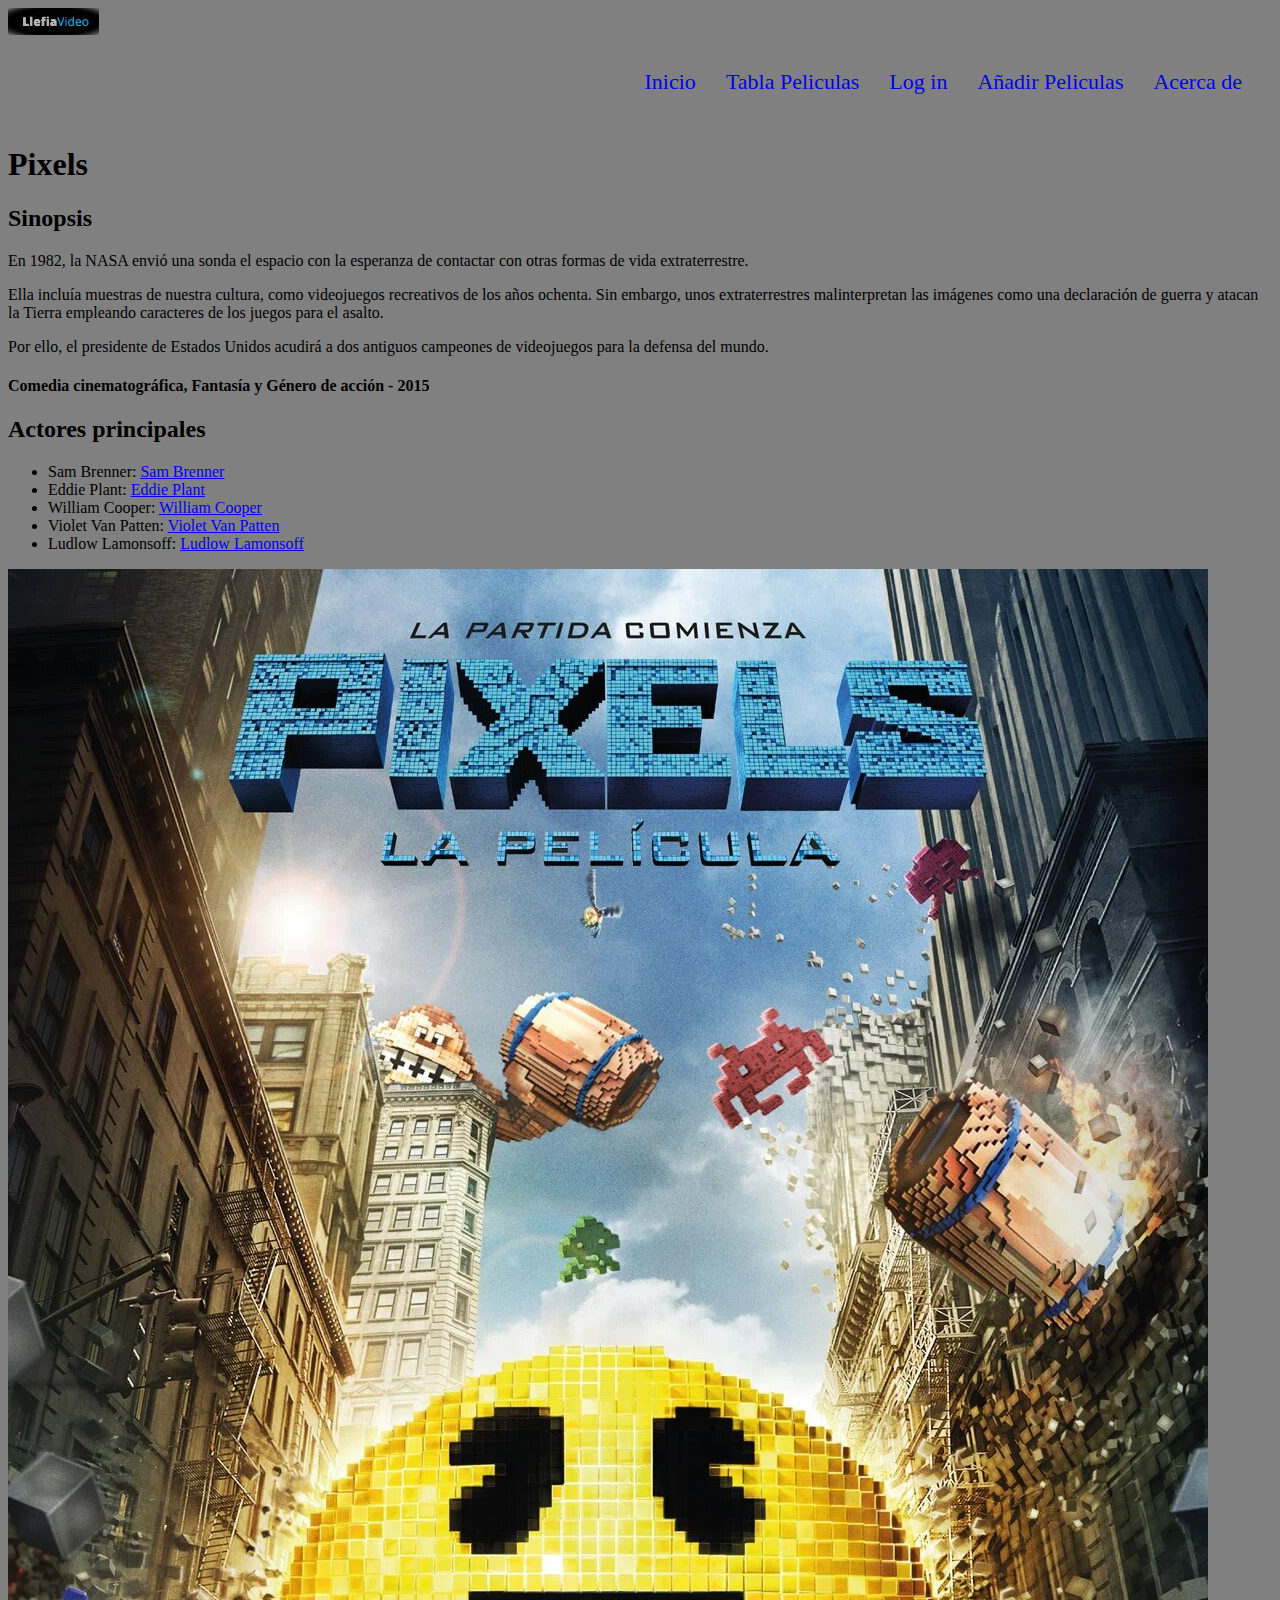
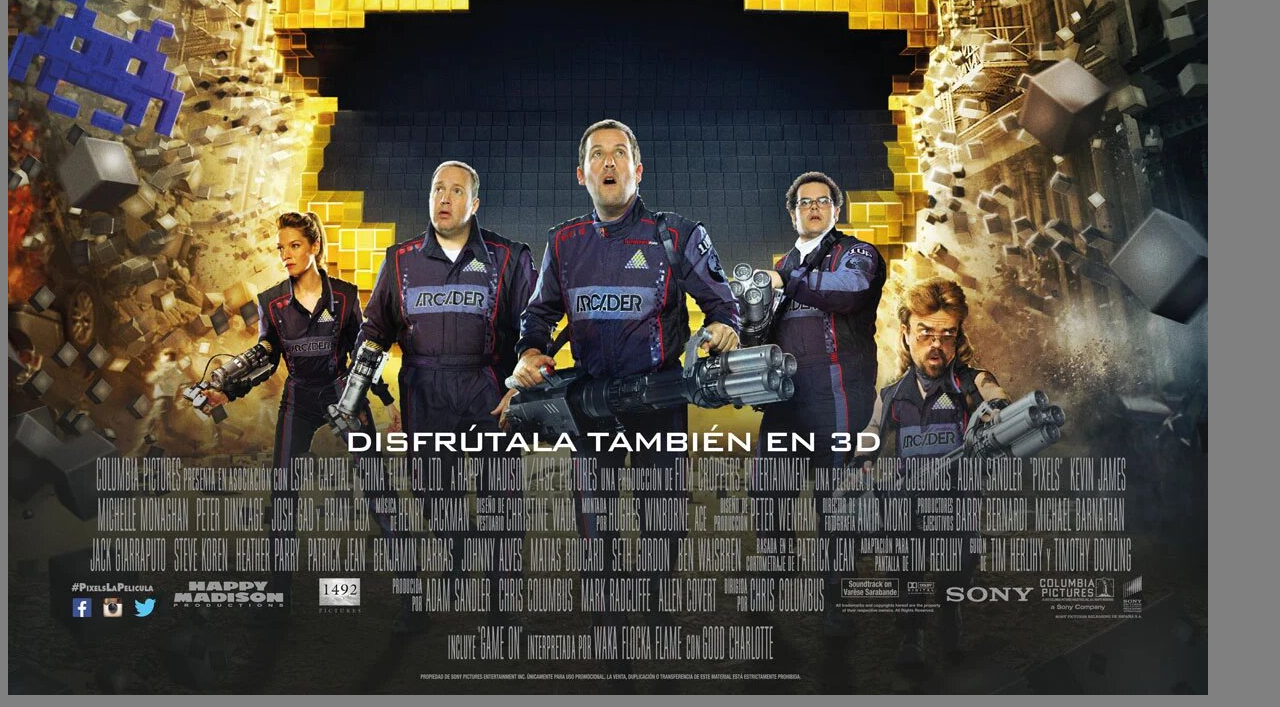
<file: peliculas/pixels.html>
<!DOCTYPE html>
<html lang="en">
<head>
    <meta charset="UTF-8">
    <meta name="viewport" content="width=device-width, initial-scale=1.0">
    <title>Proyecto Peliculas</title>
    <link rel="stylesheet" href="../css/estilo.css">
</head>
<body>
    <header>
        <div id="logoLlefia">
            <img src="../img/logollefia.jpg" alt="logo llefia">
        </div>
        <nav id="menuSuperior">
            <ul>
                <li><a href="../index.html">Inicio</a></li>
                <li><a href="../html/tablapeliculas.html">Tabla Peliculas</a></li>
                <li><a href="../html/login.html">Log in</a></li>
                <li><a href="../html/añadirpeliculas.html">Añadir Peliculas</a></li>
                <li><a href="../html/acercade.html">Acerca de</a></li>
                
            </ul>
        </nav>
    </header>
    <h1>Pixels</h1>
    <h2>Sinopsis</h2>
<p>En 1982, la NASA envió una sonda el espacio con la esperanza de contactar con otras formas de vida extraterrestre.
</p>
<p>Ella incluía muestras de nuestra cultura, como videojuegos recreativos de los años ochenta. Sin embargo, unos extraterrestres malinterpretan las imágenes como una declaración de guerra y atacan la Tierra empleando caracteres de los juegos para el asalto.
</p>
<p>Por ello, el presidente de Estados Unidos acudirá a dos antiguos campeones de videojuegos para la defensa del mundo.
</p>
<h4>Comedia cinematográfica, Fantasía y Género de acción - 2015</h4>
<h2>Actores principales</h2>
<ul>
    <li>Sam Brenner: <a href="https://es.wikipedia.org/wiki/Adam_Sandler" target="_blank">Sam Brenner</a></li>
    <li>Eddie Plant: <a href="https://es.wikipedia.org/wiki/Peter_Dinklage" target="_blank">Eddie Plant</a></li>
    <li>William Cooper: <a href="https://es.wikipedia.org/wiki/Kevin_James_(actor)" target="_blank">William Cooper</a></li>
    <li>Violet Van Patten: <a href="https://es.wikipedia.org/wiki/Michelle_Monaghan" target="_blank">Violet Van Patten</a></li>
    <li>Ludlow Lamonsoff: <a href="https://es.wikipedia.org/wiki/Josh_Gad" target="_blank">Ludlow Lamonsoff</a></li>
</ul>
    <img src="../img/pixels.jpg" alt="Imagen familiar de los simpsons">
</body>
</html>
</file>
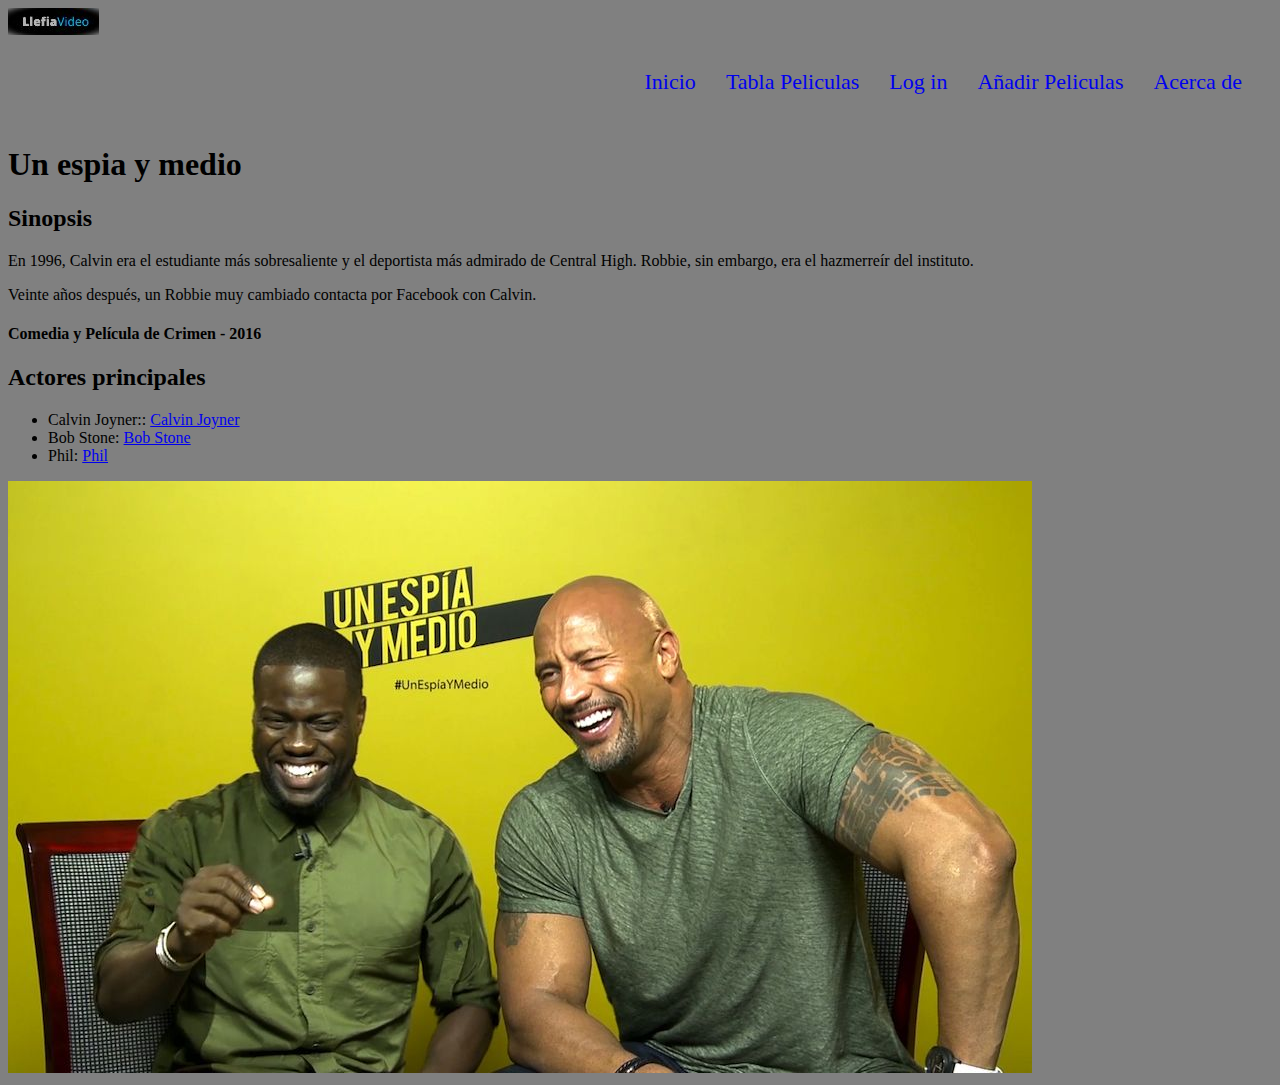
<file: peliculas/unespiaymedio.html>
<!DOCTYPE html>
<html lang="en">
<head>
    <meta charset="UTF-8">
    <meta name="viewport" content="width=device-width, initial-scale=1.0">
    <title>Proyecto Peliculas</title>
    <link rel="stylesheet" href="../css/estilo.css">
</head>
<body>
    <header>
        <div id="logoLlefia">
            <img src="../img/logollefia.jpg" alt="logo llefia">
        </div>
        <nav id="menuSuperior">
            <ul>
                <li><a href="../index.html">Inicio</a></li>
                <li><a href="../html/tablapeliculas.html">Tabla Peliculas</a></li>
                <li><a href="../html/login.html">Log in</a></li>
                <li><a href="../html/añadirpeliculas.html">Añadir Peliculas</a></li>
                <li><a href="../html/acercade.html">Acerca de</a></li>
                
            </ul>
        </nav>
    </header>
    <h1>Un espia y medio </h1>
    <h2>Sinopsis</h2>
<p>En 1996, Calvin era el estudiante más sobresaliente y el deportista más admirado de Central High. Robbie, sin embargo, era el hazmerreír del instituto.
</p>
<p> Veinte años después, un Robbie muy cambiado contacta por Facebook con Calvin.
</p>
<h4>Comedia y Película de Crimen - 2016</h4>
<h2>Actores principales</h2>
<ul>
    <li>Calvin Joyner:: <a href="https://es.wikipedia.org/wiki/Kevin_Hart" target="_blank">Calvin Joyner</a></li>
    <li>Bob Stone: <a href="https://es.wikipedia.org/wiki/Dwayne_Johnson" target="_blank">Bob Stone</a></li>
    <li>Phil: <a href="https://es.wikipedia.org/wiki/Aaron_Paul" target="_blank">Phil</a></li>
</ul>
    <img src="../img/unespiaymedio.jpg" alt="Imagen familiar de los simpsons">
</body>
</html>
</file>
<file: css/estilo.css>
body{
    background-color: gray;
}

#imagenFondo{
    background-image: url(../img/fondoatras.jpg);
    background-size: cover;
    background-attachment: fixed;
}

#menuSuperior{
    display: flex;
    justify-content: right;
}

#menuSuperior ul{
    display: flex;
    margin: 15px;
}

#menuSuperior li{
    margin: 15px;
    font-size: 22px;
    list-style-type: none;
}

#menuSuperior a{
    text-decoration: none;
}

#logoLlefia{
    display: block;
    unicode-bidi: isolate;
}

#dispositivos{
    width: 100%;
    display: flex;
    justify-content: center;
    
}

#dispositivos img{
    float: left;
    margin-right: 10px;
}

#dispositivos h1{
    padding: 50px;
    color: white;
}

#canales{
    display: flex;
    justify-content: center;
    padding: 100px;
}

#amazonPrime{
    margin: 50px;
}

#netflix{
    margin: 50px;
}

#hboMax{
    margin: 50px;
}

#bodyLogin{
    background-color: black;
}

main{
    display: grid;
    place-items: center;
    background-color: black;
}

#iniciarSesion{
color: dodgerblue;
font-family: Arial, Helvetica, sans-serif;
}

#correo{
    font-family: Arial, Helvetica, sans-serif;
    width: 250px;
}
#contraseña{
    width: 250px;
}

label{
    color: white;
}

input{
    border-radius: 5px;
}

button{
    border-radius: 5px;
    font-family: Verdana, Geneva, Tahoma, sans-serif;
    color: white;
    background-color: dodgerblue;
    width: 250px;
}

table, td, th{
    border: 1px solid black;
    color: black;
}

#tituloTablas{
    font-size: 24px;
}

#Peliculass h2{ 
    color: black; 
    font-size: 30PX; 
}

#risa{
    display: flex;
}

#risa img{
    justify-content: space-between; 
    padding: 10px; 
    width: 300px; 
    height: 400px; 
    border-style: solid;  
    border-color: rgb(124, 125, 126);   
}

#amor{
    display: flex;
}

#amor img{
    justify-content: space-between; 
    width: 300px; 
    height: 400px; 
    border-style: solid;  
    border-color: rgb(124, 125, 126); 
}

#susto{
    display: flex;
}

#susto img{
    justify-content: space-between; 
    padding: 10px;
    width: 300px; 
    height: 400px; 
    border-style: solid; 
    border-color: rgb(124, 125, 126); 
}
</file>
